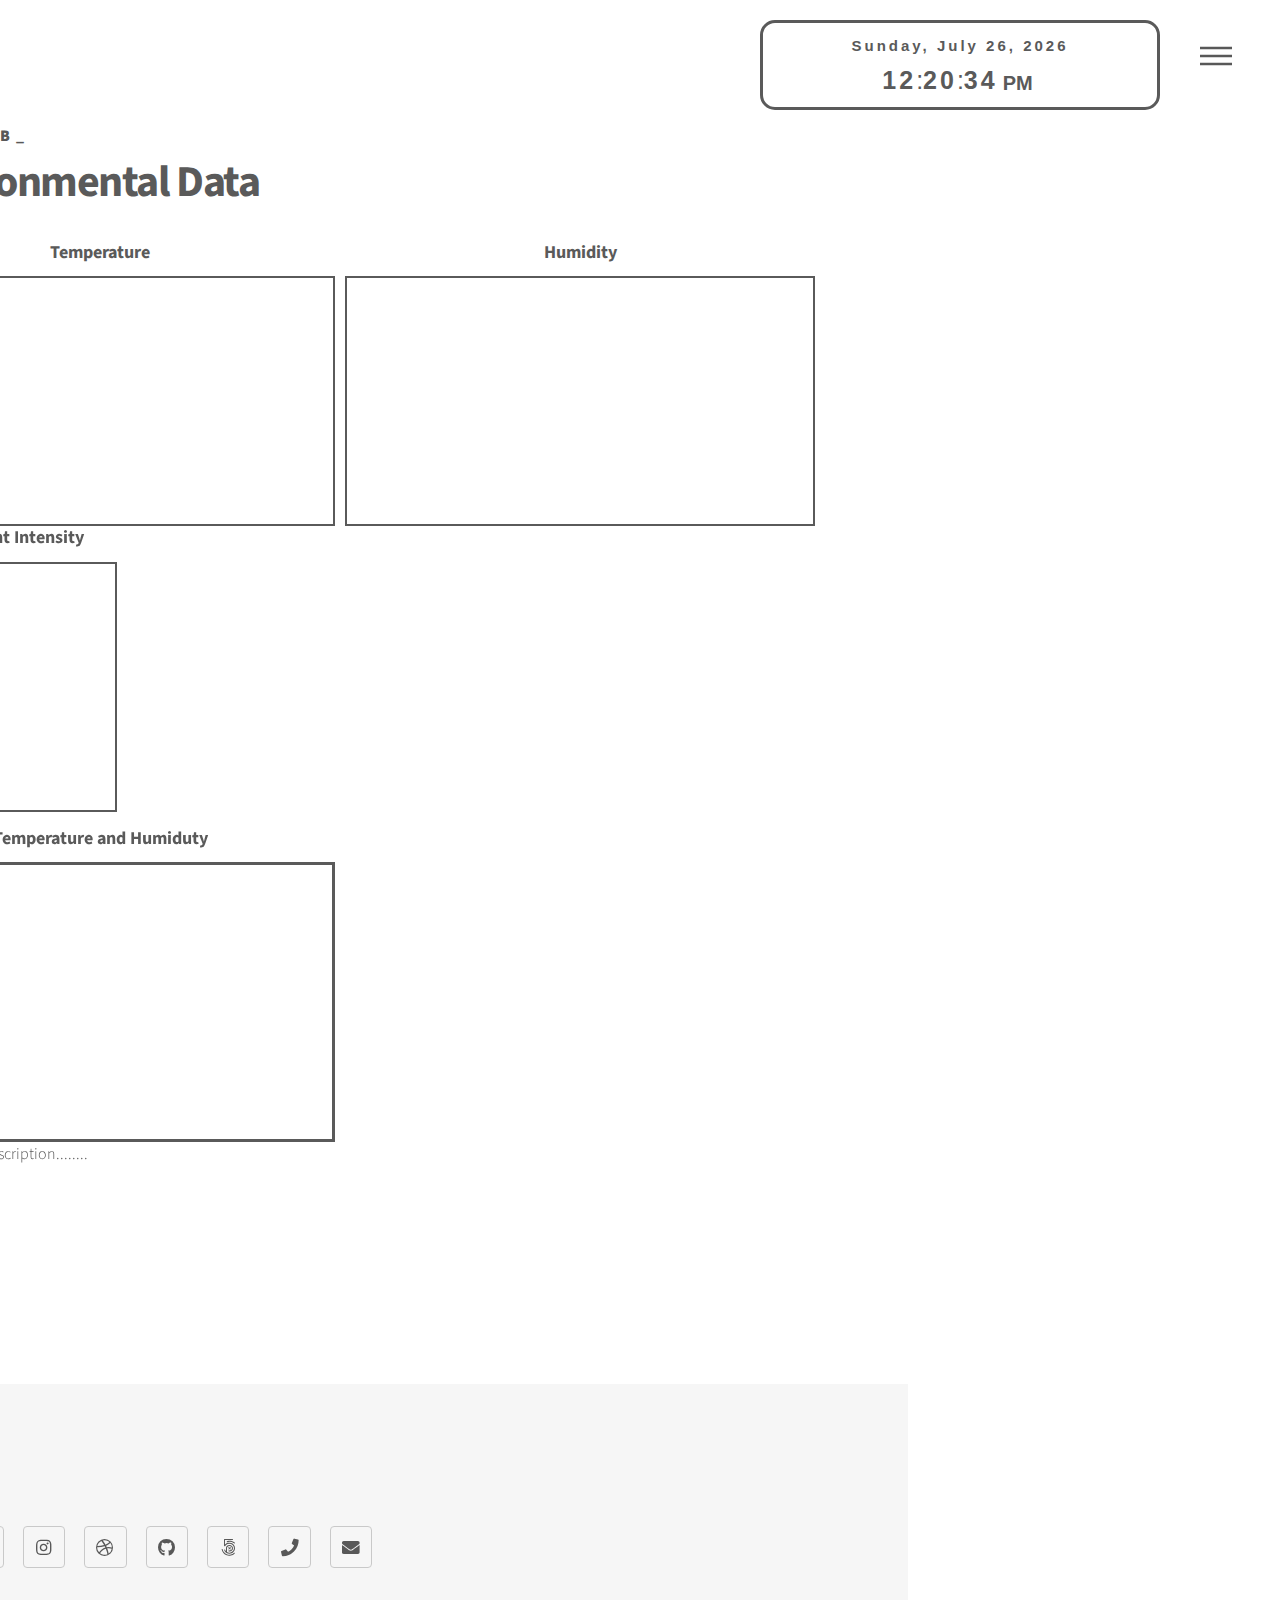
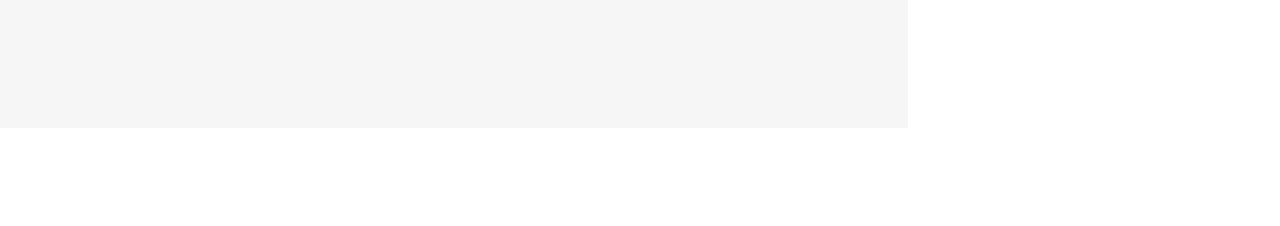
<file: environmental data.html>
<!DOCTYPE html>
<html lang="en">
  <head>
    <title>environmental data</title>
    <meta charset="utf-8" />
    <meta
      name="viewport"
      content="width=device-width, initial-scale=1, user-scalable=no"
    />
    <link rel="stylesheet" href="assets/css/main.css" />
    <noscript
      ><link rel="stylesheet" href="assets/css/noscript.css"
    /></noscript>
  </head>
  <div class="clock_and_logo">
    
    <div class="clock">
    <span class="timer">
      <!--digital clock start-->
      <div class="datetime">
        <div class="date">
          <span id="dayname">Day</span>,
          <span id="month">Month</span>
          <span id="daynum">00</span>,
          <span id="year">Year</span>
        </div>
        <div class="time">
          <span id="hour">00</span>: <span id="minutes">00</span>:
          <span id="seconds">00</span>
          <span id="period">AM</span>
        </div>
      </div>
      <!--digital clock end--></span
    >
  </div>

  <div class="my_logo">
    <header id="header">
      <div class="inner">
        <!-- Logo -->
        <a href="index.html" class="logo">
          <span class="symbol"><img src="images/yaka logo.png" alt="" /></span
          ><span class="title">Umeshmb_ </span>
        </a></div>
  
  <body class="is-preload" onload="initClock()">
    <!-- Wrapper -->
    <div id="wrapper">
      <!-- Header -->
      <header id="header">
        <div class="inner">
          
          <!-- Nav -->
          <nav>
            <ul>
              <li><a href="#menu">Menu</a></li>
            </ul>
          </nav>
        </div>
      </header>

      <!-- Menu -->
      <nav id="menu">
        <h2>Menu</h2>
        <ul>
          <li><a href="index.html">Home</a></li>
          <li><a href="environmental data.html">Environmental Data</a></li>
          <li><a href="environmental data.html">Soil Data </a></li>
          <li><a href="environmental data.html"> Rover</a></li>
         
        </ul>
      </nav>

      <!-- Main -->
      <div id="main">
        <div class="inner">
          <header>
            <span class="symbol">
              <script type="text/javascript">
                function updateClock() {
                  var now = new Date();
                  var dname = now.getDay(),
                    mo = now.getMonth(),
                    dnum = now.getDate(),
                    yr = now.getFullYear(),
                    hou = now.getHours(),
                    min = now.getMinutes(),
                    sec = now.getSeconds(),
                    pe = "AM";

                  if (hou >= 12) {
                    pe = "PM";
                  }
                  if (hou == 0) {
                    hou = 12;
                  }
                  if (hou > 12) {
                    hou = hou - 12;
                  }

                  Number.prototype.pad = function (digits) {
                    for (var n = this.toString(); n.length < digits; n = 0 + n);
                    return n;
                  };

                  var months = [
                    "January",
                    "February",
                    "March",
                    "April",
                    "May",
                    "June",
                    "July",
                    "Augest",
                    "September",
                    "October",
                    "November",
                    "December",
                  ];
                  var week = [
                    "Sunday",
                    "Monday",
                    "Tuesday",
                    "Wednesday",
                    "Thursday",
                    "Friday",
                    "Saturday",
                  ];
                  var ids = [
                    "dayname",
                    "month",
                    "daynum",
                    "year",
                    "hour",
                    "minutes",
                    "seconds",
                    "period",
                  ];
                  var values = [
                    week[dname],
                    months[mo],
                    dnum.pad(2),
                    yr,
                    hou.pad(2),
                    min.pad(2),
                    sec.pad(2),
                    pe,
                  ];
                  for (var i = 0; i < ids.length; i++)
                    document.getElementById(ids[i]).firstChild.nodeValue =
                      values[i];
                }

                function initClock() {
                  updateClock();
                  window.setInterval("updateClock()", 1);
                }
              </script>

      <!-- Main -->
      <div id="main">
        <div class="inner">
          <h1 class="en_h1">Environmental Data</h1>

          <section class="tiles_environment">
            <article class="style1">
              <p class="environment_data">Temperature</p>
              <iframe
                class="basic_data_plot"
                width="400"
                height="250"
                style="border: 2.5px solid rgb(90, 90, 90)"
                src="https://thingspeak.com/channels/2013680/charts/1?bgcolor=%23ffffff&color=%23d62020&dynamic=true&results=60&title=Ambient+temperature&type=column"
              ></iframe>
            </article>

            <article class="style2">
              <p class="environment_data">Humidity</p>
              <iframe
                class="basic_data_plot"
                width="400"
                height="250"
                style="border: 2.5px solid rgb(90, 90, 90)"
                src="https://thingspeak.com/channels/2013680/charts/2?bgcolor=%23ffffff&color=%23d62020&dynamic=true&results=100&title=Humdity&type=column"
              ></iframe>
            </article>
            <article class="style3">
              <p class="environment_data">Ambient Light Intensity</p>
              <iframe
                class="lux_num"
                width="210"
                height="250"
                style="border: 2.5px solid rgb(90, 90, 90)"
                src="https://thingspeak.com/channels/2013680/widgets/593881"
              ></iframe>
            </article>
          </section>
          <section class="tiles_environment">
            <article>
              <p class="environment_data" margin="1">
                Temperature and Humiduty
              </p>
              <iframe
                class="basic_data_plot1"
                width="500"
                height="280"
                style="border: 3px solid rgb(90, 90, 90)"
                src="https://thingspeak.com/apps/matlab_visualizations/494987"
              ></iframe>
            </article>
          </section>
          <p>....................Description........</p>
          <p>..........</p>
          <p>.......</p>
        </div>
      </div>

      <!-- Footer -->
      <footer id="footer">
        <div class="inner">
          
          <section>
            <h2>Follow</h2>
            <ul class="icons">
              <li>
                <a href="#" class="icon brands style2 fa-twitter"
                  ><span class="label">Twitter</span></a
                >
              </li>
              <li>
                <a href="#" class="icon brands style2 fa-facebook-f"
                  ><span class="label">Facebook</span></a
                >
              </li>
              <li>
                <a href="#" class="icon brands style2 fa-instagram"
                  ><span class="label">Instagram</span></a
                >
              </li>
              <li>
                <a href="#" class="icon brands style2 fa-dribbble"
                  ><span class="label">Dribbble</span></a
                >
              </li>
              <li>
                <a
                  href="https://github.com/umeshmb99"
                  class="icon brands style2 fa-github"
                  ><span class="label">GitHub</span></a
                >
              </li>
              <li>
                <a href="#" class="icon brands style2 fa-500px"
                  ><span class="label">500px</span></a
                >
              </li>
              <li>
                <a href="#" class="icon solid style2 fa-phone"
                  ><span class="label">Phone</span></a
                >
              </li>
              <li>
                <a href="#" class="icon solid style2 fa-envelope"
                  ><span class="label">Email</span></a
                >
              </li>
            </ul>
          </section>
          <ul class="copyright">
            <li>&copy; Umeshmb_</li>
            
          </ul>
        </div>
      </footer>
    </div>

    <!-- Scripts -->
    <script src="assets/js/jquery.min.js"></script>
    <script src="assets/js/browser.min.js"></script>
    <script src="assets/js/breakpoints.min.js"></script>
    <script src="assets/js/util.js"></script>
    <script src="assets/js/main.js"></script>
  </body>
</html>
</file>
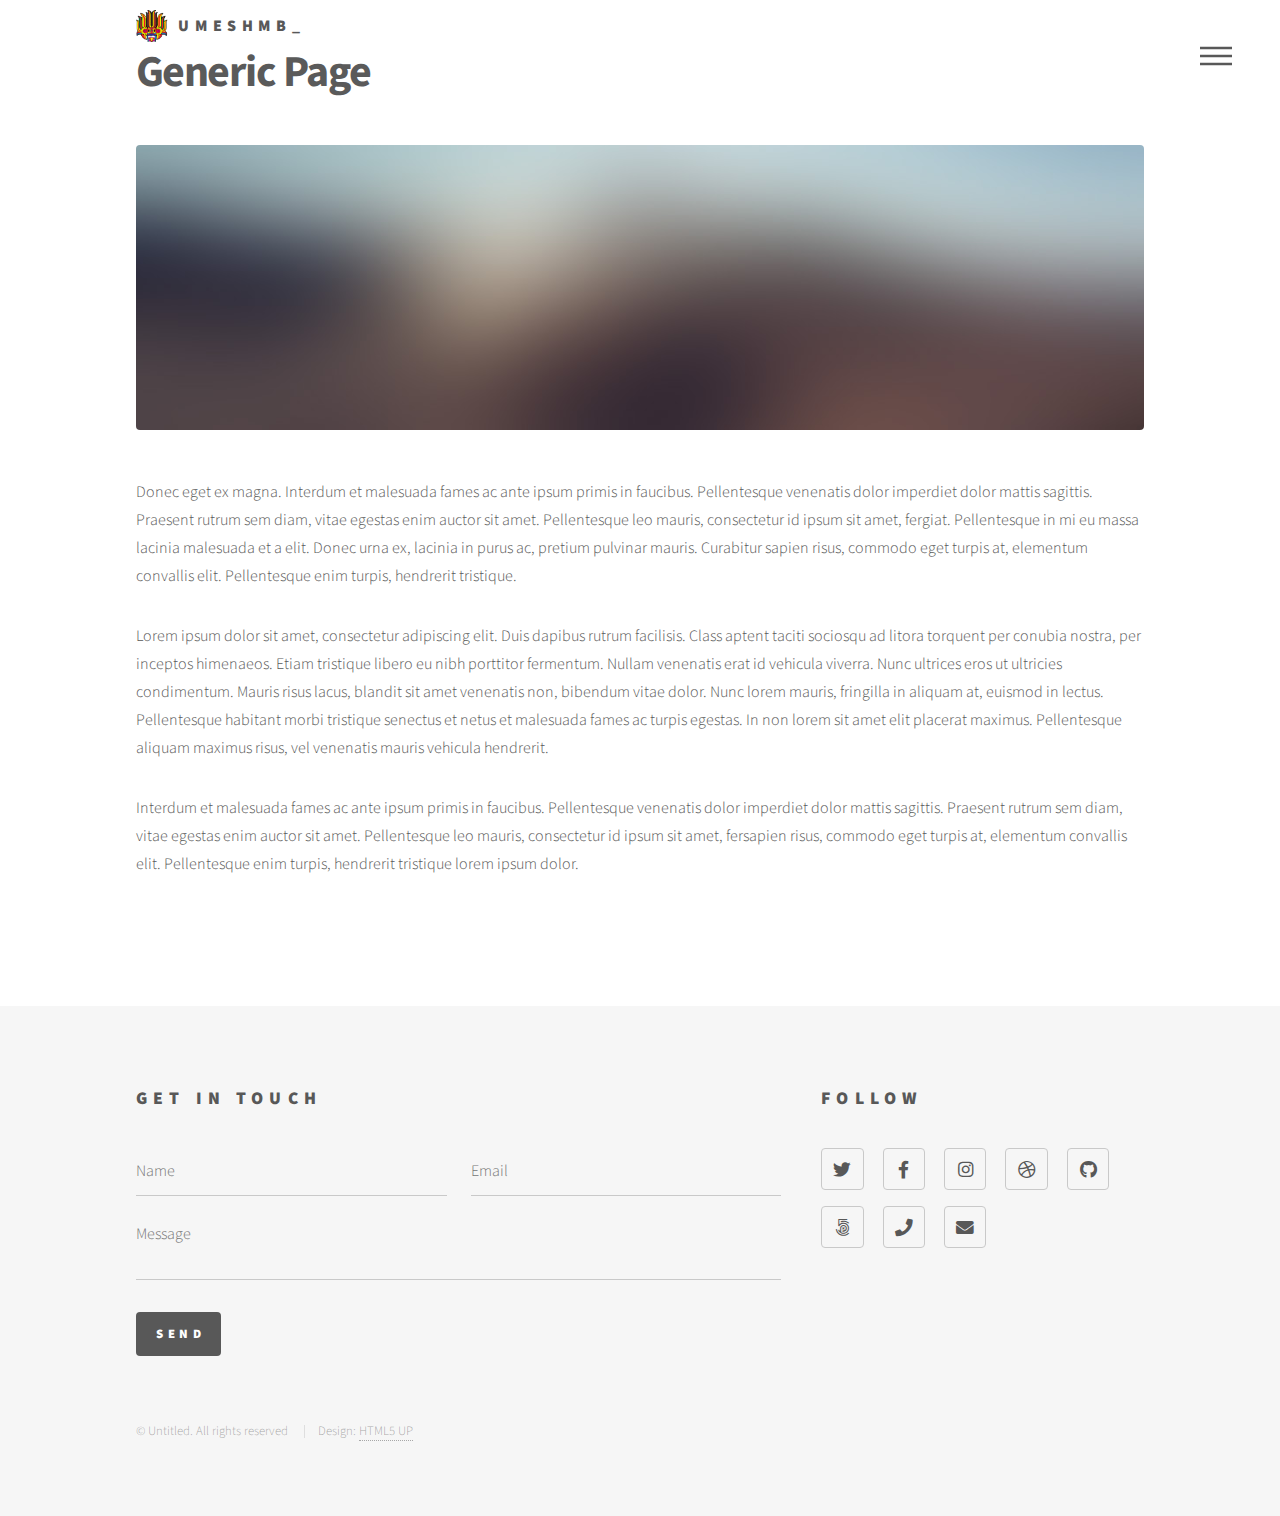
<file: generic copy.html>
<!DOCTYPE html>
<html>
  <head>
    <title></title>
    <meta charset="utf-8" />
    <meta
      name="viewport"
      content="width=device-width, initial-scale=1, user-scalable=no"
    />
    <link rel="stylesheet" href="assets/css/main.css" />
    <noscript
      ><link rel="stylesheet" href="assets/css/noscript.css"
    /></noscript>
  </head>
  <body class="is-preload">
    <!-- Wrapper -->
    <div id="wrapper">
      <!-- Header -->
      <header id="header">
        <div class="inner">
          <!-- Logo -->
          <a href="index.html" class="logo">
            <span class="symbol"><img src="images/yaka logo.png" alt="" /></span
            ><span class="title">Umeshmb_</span>
          </a>

          <!-- Nav -->
          <nav>
            <ul>
              <li><a href="#menu">Menu</a></li>
            </ul>
          </nav>
        </div>
      </header>

      <!-- Menu -->
      <nav id="menu">
        <h2>Menu</h2>
        <ul>
          <li><a href="index.html">Home</a></li>
          <li><a href="environmental data.html">Ipsum veroeros</a></li>
          <li><a href="environmental data.html">Tempus etiam</a></li>
          <li><a href="environmental data.html">Consequat dolor</a></li>
          <li><a href="elements.html">Elements</a></li>
        </ul>
      </nav>

      <!-- Main -->
      <div id="main">
        <div class="inner">
          <h1>Generic Page</h1>
          <span class="image main"><img src="images/pic13.jpg" alt="" /></span>
          <p>
            Donec eget ex magna. Interdum et malesuada fames ac ante ipsum
            primis in faucibus. Pellentesque venenatis dolor imperdiet dolor
            mattis sagittis. Praesent rutrum sem diam, vitae egestas enim auctor
            sit amet. Pellentesque leo mauris, consectetur id ipsum sit amet,
            fergiat. Pellentesque in mi eu massa lacinia malesuada et a elit.
            Donec urna ex, lacinia in purus ac, pretium pulvinar mauris.
            Curabitur sapien risus, commodo eget turpis at, elementum convallis
            elit. Pellentesque enim turpis, hendrerit tristique.
          </p>
          <p>
            Lorem ipsum dolor sit amet, consectetur adipiscing elit. Duis
            dapibus rutrum facilisis. Class aptent taciti sociosqu ad litora
            torquent per conubia nostra, per inceptos himenaeos. Etiam tristique
            libero eu nibh porttitor fermentum. Nullam venenatis erat id
            vehicula viverra. Nunc ultrices eros ut ultricies condimentum.
            Mauris risus lacus, blandit sit amet venenatis non, bibendum vitae
            dolor. Nunc lorem mauris, fringilla in aliquam at, euismod in
            lectus. Pellentesque habitant morbi tristique senectus et netus et
            malesuada fames ac turpis egestas. In non lorem sit amet elit
            placerat maximus. Pellentesque aliquam maximus risus, vel venenatis
            mauris vehicula hendrerit.
          </p>
          <p>
            Interdum et malesuada fames ac ante ipsum primis in faucibus.
            Pellentesque venenatis dolor imperdiet dolor mattis sagittis.
            Praesent rutrum sem diam, vitae egestas enim auctor sit amet.
            Pellentesque leo mauris, consectetur id ipsum sit amet, fersapien
            risus, commodo eget turpis at, elementum convallis elit.
            Pellentesque enim turpis, hendrerit tristique lorem ipsum dolor.
          </p>
        </div>
      </div>

      <!-- Footer -->
      <footer id="footer">
        <div class="inner">
          <section>
            <h2>Get in touch</h2>
            <form method="post" action="#">
              <div class="fields">
                <div class="field half">
                  <input type="text" name="name" id="name" placeholder="Name" />
                </div>
                <div class="field half">
                  <input
                    type="email"
                    name="email"
                    id="email"
                    placeholder="Email"
                  />
                </div>
                <div class="field">
                  <textarea
                    name="message"
                    id="message"
                    placeholder="Message"
                  ></textarea>
                </div>
              </div>
              <ul class="actions">
                <li><input type="submit" value="Send" class="primary" /></li>
              </ul>
            </form>
          </section>
          <section>
            <h2>Follow</h2>
            <ul class="icons">
              <li>
                <a href="#" class="icon brands style2 fa-twitter"
                  ><span class="label">Twitter</span></a
                >
              </li>
              <li>
                <a href="#" class="icon brands style2 fa-facebook-f"
                  ><span class="label">Facebook</span></a
                >
              </li>
              <li>
                <a href="#" class="icon brands style2 fa-instagram"
                  ><span class="label">Instagram</span></a
                >
              </li>
              <li>
                <a href="#" class="icon brands style2 fa-dribbble"
                  ><span class="label">Dribbble</span></a
                >
              </li>
              <li>
                <a href="#" class="icon brands style2 fa-github"
                  ><span class="label">GitHub</span></a
                >
              </li>
              <li>
                <a href="#" class="icon brands style2 fa-500px"
                  ><span class="label">500px</span></a
                >
              </li>
              <li>
                <a href="#" class="icon solid style2 fa-phone"
                  ><span class="label">Phone</span></a
                >
              </li>
              <li>
                <a href="#" class="icon solid style2 fa-envelope"
                  ><span class="label">Email</span></a
                >
              </li>
            </ul>
          </section>
          <ul class="copyright">
            <li>&copy; Untitled. All rights reserved</li>
            <li>Design: <a href="http://html5up.net">HTML5 UP</a></li>
          </ul>
        </div>
      </footer>
    </div>

    <!-- Scripts -->
    <script src="assets/js/jquery.min.js"></script>
    <script src="assets/js/browser.min.js"></script>
    <script src="assets/js/breakpoints.min.js"></script>
    <script src="assets/js/util.js"></script>
    <script src="assets/js/main.js"></script>
  </body>
</html>
</file>
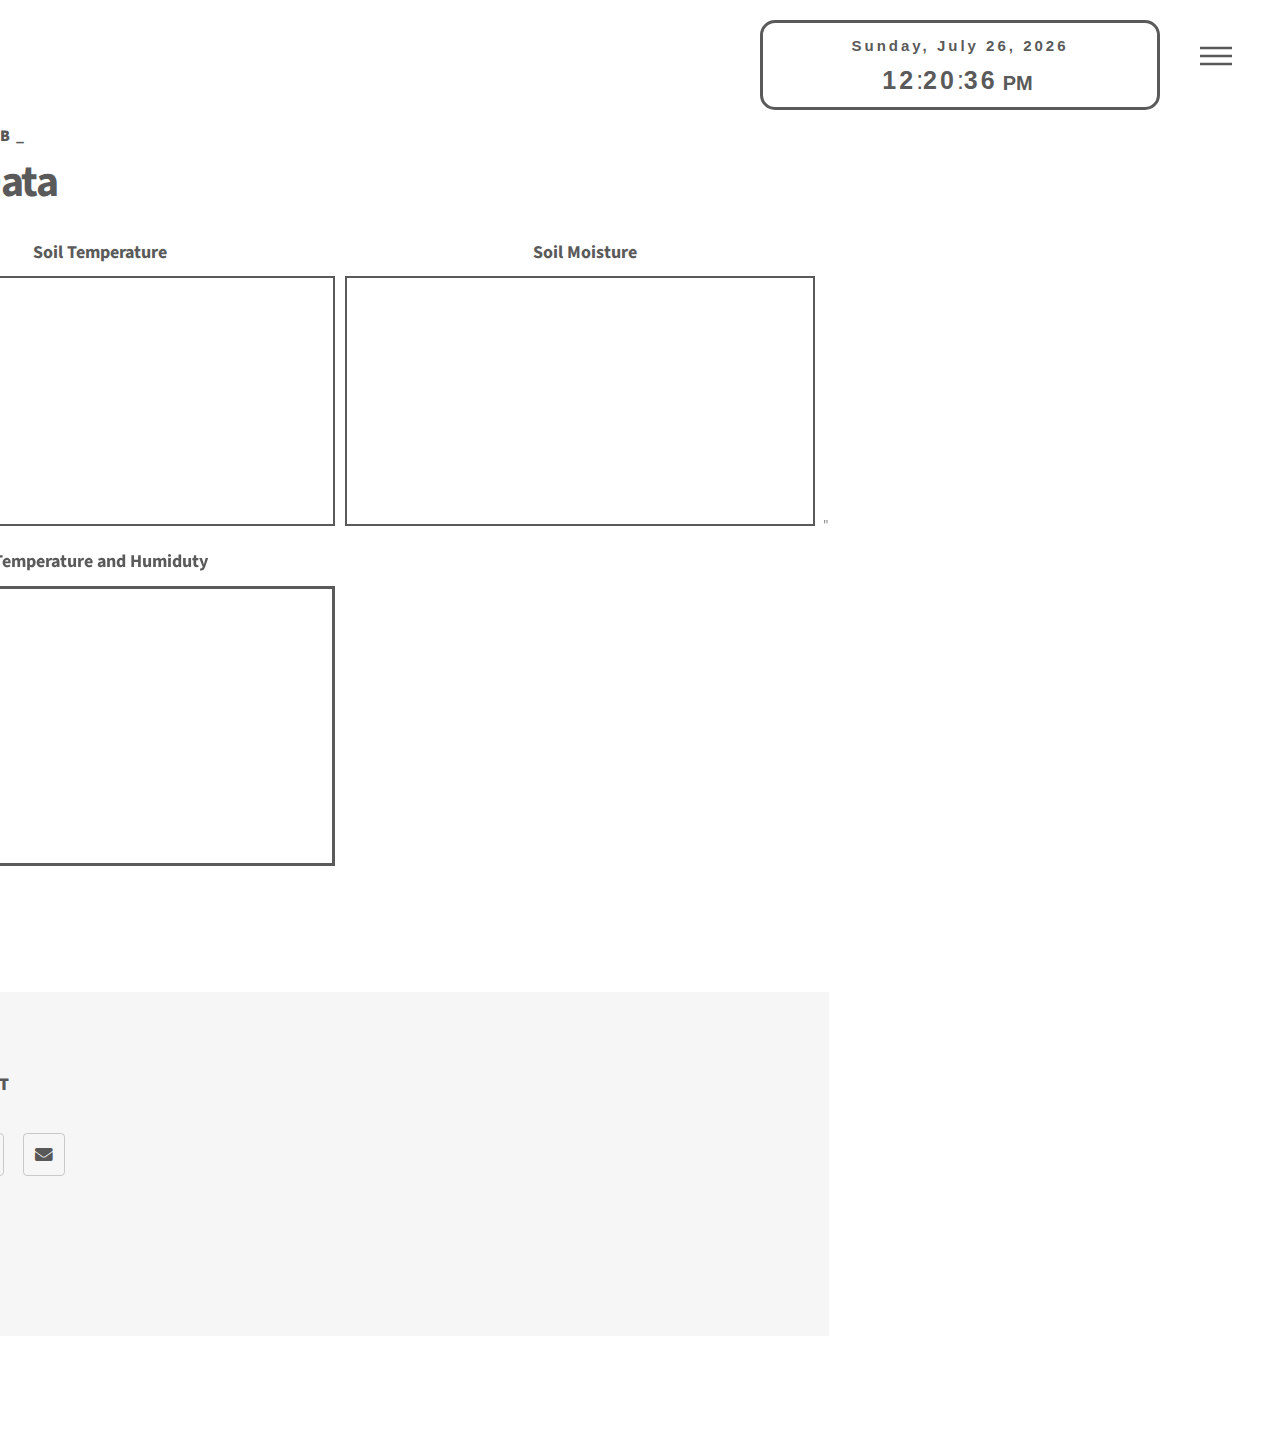
<file: soil data.html>
<!DOCTYPE html>
<html lang="en">
  <head>
    <title>Soil data</title>
    <meta charset="utf-8" />
    <meta
      name="viewport"
      content="width=device-width, initial-scale=1, user-scalable=no"
    />
    <link rel="stylesheet" href="assets/css/main.css" />
    <noscript
      ><link rel="stylesheet" href="assets/css/noscript.css"
    /></noscript>
  </head>
  <div class="clock_and_logo">
    
    <div class="clock">
    <span class="timer">
      <!--digital clock start-->
      <div class="datetime">
        <div class="date">
          <span id="dayname">Day</span>,
          <span id="month">Month</span>
          <span id="daynum">00</span>,
          <span id="year">Year</span>
        </div>
        <div class="time">
          <span id="hour">00</span>: <span id="minutes">00</span>:
          <span id="seconds">00</span>
          <span id="period">AM</span>
        </div>
      </div>
      <!--digital clock end--></span
    >
  </div>

  <div class="my_logo">
    <header id="header">
      <div class="inner">
        <!-- Logo -->
        <a href="index.html" class="logo">
          <span class="symbol"><img src="images/yaka logo.png" alt="" /></span
          ><span class="title">Umeshmb_ </span>
        </a></div>
  
  <body class="is-preload" onload="initClock()">
    <!-- Wrapper -->
    <div id="wrapper">
      <!-- Header -->
      <header id="header">
        <div class="inner">
          
          <!-- Nav -->
          <nav>
            <ul>
              <li><a href="#menu">Menu</a></li>
            </ul>
          </nav>
        </div>
      </header>

      <!-- Menu -->
      <nav id="menu">
        <h2>Menu</h2>
        <ul>
          <li><a href="index.html">Home</a></li>
          <li><a href="environmental data.html">Environmental Data</a></li>
          <li><a href="soil data.html">Soil Data </a></li>
          <li><a href="environmental data.html"> Rover</a></li>
         
        </ul>
      </nav>

      <!-- Main -->
      <div id="main">
        <div class="inner">
          <header>
            <span class="symbol">
              <script type="text/javascript">
                function updateClock() {
                  var now = new Date();
                  var dname = now.getDay(),
                    mo = now.getMonth(),
                    dnum = now.getDate(),
                    yr = now.getFullYear(),
                    hou = now.getHours(),
                    min = now.getMinutes(),
                    sec = now.getSeconds(),
                    pe = "AM";

                  if (hou >= 12) {
                    pe = "PM";
                  }
                  if (hou == 0) {
                    hou = 12;
                  }
                  if (hou > 12) {
                    hou = hou - 12;
                  }

                  Number.prototype.pad = function (digits) {
                    for (var n = this.toString(); n.length < digits; n = 0 + n);
                    return n;
                  };

                  var months = [
                    "January",
                    "February",
                    "March",
                    "April",
                    "May",
                    "June",
                    "July",
                    "Augest",
                    "September",
                    "October",
                    "November",
                    "December",
                  ];
                  var week = [
                    "Sunday",
                    "Monday",
                    "Tuesday",
                    "Wednesday",
                    "Thursday",
                    "Friday",
                    "Saturday",
                  ];
                  var ids = [
                    "dayname",
                    "month",
                    "daynum",
                    "year",
                    "hour",
                    "minutes",
                    "seconds",
                    "period",
                  ];
                  var values = [
                    week[dname],
                    months[mo],
                    dnum.pad(2),
                    yr,
                    hou.pad(2),
                    min.pad(2),
                    sec.pad(2),
                    pe,
                  ];
                  for (var i = 0; i < ids.length; i++)
                    document.getElementById(ids[i]).firstChild.nodeValue =
                      values[i];
                }

                function initClock() {
                  updateClock();
                  window.setInterval("updateClock()", 1);
                }
              </script>

      <!-- Main -->
      <div id="main">
        <div class="inner">
          <h1 class="en_h1">Soil Data</h1>

          <section class="tiles_environment">
            <article class="style1">
              <p class="environment_data"> Soil Temperature</p>
              <iframe
                class="basic_data_plot"
                width="400"
                height="250"
                style="border: 2.5px solid rgb(90, 90, 90)"
                src="https://thingspeak.com/channels/2013680/charts/7?bgcolor=%23ffffff&color=%23d62020&dynamic=true&results=60&type=line&update=15"
              ></iframe>
            </article>

            <article class="style2">
              <p class="environment_data">Soil Moisture</p>
              <iframe
                class="basic_data_plot"
                width="400"
                height="250"
                style="border: 2.5px solid rgb(90, 90, 90)"
                src="https://thingspeak.com/channels/2013680/charts/6?bgcolor=%23ffffff&color=%23d62020&dynamic=true&results=60&timescale=60&title=soil+humidity&type=line"></iframe>
                "
              
            </article>
          </section>
          <section class="tiles_environment">
            <article>
              <p class="environment_data" margin="1">
                Temperature and Humiduty
              </p>
              <iframe
                class="basic_data_plot1"
                width="500"
                height="280"
                style="border: 3px solid rgb(90, 90, 90)"
                src="https://thingspeak.com/apps/matlab_visualizations/494987"
              ></iframe>
            </article>
          </section>
          <p></p>
          <p></p>
          <p></p>
        </div>
      </div>

      <!-- Footer -->
      <footer id="footer">
        <div class="inner">
          
          <section>
            <h2>CONTACT</h2>
            <ul class="icons">
            
             
             
              
              <li>
                <a
                  href="https://github.com/umeshmb99"
                  class="icon brands style2 fa-github"
                  ><span class="label">GitHub</span></a
                >
              </li>
              
              <li>
                <a href="#" class="icon solid style2 fa-phone"
                  ><span class="label">Phone</span></a
                >
              </li>
              <li>
                <a href="#" class="icon solid style2 fa-envelope"
                  ><span class="label">Email</span></a
                >
              </li>
            </ul>
          </section>
          <ul class="copyright">
            <li>&copy; Umeshmb_</li>
            
          </ul>
        </div>
      </footer>
    </div>

    <!-- Scripts -->
    <script src="assets/js/jquery.min.js"></script>
    <script src="assets/js/browser.min.js"></script>
    <script src="assets/js/breakpoints.min.js"></script>
    <script src="assets/js/util.js"></script>
    <script src="assets/js/main.js"></script>
  </body>
</html>
</file>
<file: assets/css/noscript.css>
/*
	Phantom by HTML5 UP
	html5up.net | @ajlkn
	Free for personal and commercial use under the CCA 3.0 license (html5up.net/license)
*/

/* Tiles */

	body.is-preload .tiles article {
		-moz-transform: none;
		-webkit-transform: none;
		-ms-transform: none;
		transform: none;
		opacity: 1;
	}
</file>
<file: assets/css/main.css>
@import url(fontawesome-all.min.css);
@import url("https://fonts.googleapis.com/css?family=Source+Sans+Pro:300,700,900");


html, body, div, span, applet, object,
iframe, h1, h2, h3, h4, h5, h6, p, blockquote,
pre, a, abbr, acronym, address, big, cite,
code, del, dfn, em, img, ins, kbd, q, s, samp,
small, strike, strong, sub, sup, tt, var, b,
u, i, center, dl, dt, dd, ol, ul, li, fieldset,
form, label, legend, table, caption, tbody,
tfoot, thead, tr, th, td, article, aside,
canvas, details, embed, figure, figcaption,
footer, header, hgroup, menu, nav, output, ruby,
section, summary, time, mark, audio, video {
	margin: 0;
	padding: 0;
	border: 0;
	font-size: 100%;
	font: inherit;
	vertical-align: baseline;}

article, aside, details, figcaption, figure,
footer, header, hgroup, menu, nav, section {
	display: block;}

body {
	line-height: 1;
}
h1.env_h1{text-align: left}
div.top_h1{
margin-left: 100px;}
h1.main_h1{
	

margin-left: 8em;


}
div.clock_and_logo{
	float:right;
	margin-left: 20px;
}
div.my_logo{
	float: inline-start;	
	text-align: start;
}
div.clock{
	margin-top: 10px;
	margin-right: 120px;
}
section.timer{
	position: relative;
	float: left;

	
}
span.timer{
	float: right;
	margin-top: 10px;
	margin-left: 900px;
	margin-bottom: 0px;
}
iframe.lux_num{
	width: 252px;
	position: relative;
	float: right;
	margin: 5px;
}
iframe.basic_data_plot{
	width: 470px;
	height: 250px;
	-webkit-border-image: ;
	margin: 5px;
	border: #000000
}
iframe.basic_data_plot1{
	width: 470px;
	height: 280x;
	-webkit-border-image: ;
	margin: 5px;
	border: #000000
}
section.tiles_environment{
	display: -moz-flex;
		display: -webkit-flex;
		display: -ms-flex;
		display: flex;
		-moz-flex-wrap: wrap;
		-webkit-flex-wrap: wrap;
		-ms-flex-wrap: wrap;
		flex-wrap: wrap;

		postiion: relative;
		margin: 1.5em 0 0 -2.5em;
		
}

section.tiles_environment1{
	display: -moz-flex;
		display: -webkit-flex;
		display: -ms-flex;
		display: flex;
		-moz-flex-wrap: wrap;
		-webkit-flex-wrap: wrap;
		-ms-flex-wrap: wrap;
		flex-wrap: wrap;

		postiion: relative;
		margin: -2.5em 3px -2.25em -2.5em;}

p.environment_data{
	color: rgb(90, 90, 90);
	font-size: large;
	font-weight: bold;
	list-style: none;
	margin-bottom: 3px;
text-align: center;}
      /* Always set the map height explicitly to define the size of the div
       * element that contains the map. */
	   #map {
        height: 50%;
        width: 50%;
      }
      /* Optional: Makes the sample page fill the window. */
      html,
      body {
        height: 100%;
        margin: 0;
        padding: 0;
      }



	  *{
		margin: 0;
		padding: 0;
	  }
	  

	  
	  *{
    margin: 0;
    padding: 0;
  }
  

  .datetime{
    color: rgb(90, 90, 90);
    background-color: transparent;
    font-family: "Segoe UI", sans-serif;
    width: 400px;
	height: 90px;
    padding: 10px 10px;
    border: 3px solid rgb(90, 90, 90);
	border-radius: 15px;
    float:right;
    transition: 0.5s;
    transition-property: background;
  }
  
  .datetime:hover{
    background: rgba(143, 157, 141, 0);
    box-shadow: 0 0 0px rgb(35,43,43);
  }
  
  .date{
    font-size: 15px;
    font-weight: 600;
    text-align: center;
    letter-spacing: 3px;
  }
  
  .time{
    font-size: 25px;
    display: flex;
    justify-content: center;
    align-items: center;
  }
  
  .time span:not(:last-child){
    position: relative;
    margin: 0 0px;
    font-weight: 600;
    text-align: center;
    letter-spacing: 3px;
  }
  
  .time span:last-child{
    background-color: transparent;
    font-size: 20px;
    font-weight: 600;
    text-transform: uppercase;
    margin-top: 5px;
    padding: 0 5px;
    border-radius: 3px;
  }
        
			

blockquote, q {
	quotes: none;
}

	blockquote:before, blockquote:after, q:before, q:after {
		content: '';
		content: none;
	}

table {
	border-collapse: collapse;
	border-spacing: 0;
}

body {
	-webkit-text-size-adjust: none;
}

mark {
	background-color: transparent;
	color: inherit;
}

input::-moz-focus-inner {
	border: 0;
	padding: 0;
}

input, select, textarea {
	-moz-appearance: none;
	-webkit-appearance: none;
	-ms-appearance: none;
	appearance: none;
}

/* Basic */

	@-ms-viewport {
		width: device-width;
	}

	body {
		-ms-overflow-style: scrollbar;
	}

	@media screen and (max-width: 480px) {

		html, body {
			min-width: 320px;
		}

	}

	html {
		box-sizing: border-box;
	}

	*, *:before, *:after {
		box-sizing: inherit;
	}

	body {
		background: #ffffff;
	}

		body.is-preload *, body.is-preload *:before, body.is-preload *:after {
			-moz-animation: none !important;
			-webkit-animation: none !important;
			-ms-animation: none !important;
			animation: none !important;
			-moz-transition: none !important;
			-webkit-transition: none !important;
			-ms-transition: none !important;
			transition: none !important;
		}

/* Type */

	body, input, select, textarea {
		color: #585858;
		font-family: "Source Sans Pro", Helvetica, sans-serif;
		font-size: 16pt;
		font-weight: 300;
		line-height: 1.75;
	}

		@media screen and (max-width: 1680px) {

			body, input, select, textarea {
				font-size: 14pt;
			}

		}

		@media screen and (max-width: 1280px) {

			body, input, select, textarea {
				font-size: 12pt;
			}

		}

	a {
		-moz-transition: border-bottom-color 0.2s ease, color 0.2s ease;
		-webkit-transition: border-bottom-color 0.2s ease, color 0.2s ease;
		-ms-transition: border-bottom-color 0.2s ease, color 0.2s ease;
		transition: border-bottom-color 0.2s ease, color 0.2s ease;
		text-decoration: none;
		color: #585858;
		border-bottom: dotted 1px rgba(88, 88, 88, 0.5);
	}

		a:hover {
			border-bottom-color: transparent;
			color: #f2849e !important;
		}

	strong, b {
		font-weight: 900;
	}

	em, i {
		font-style: italic;
	}

	p {
		margin: 0 0 2em 0;
	}

	h1 {
		font-size: 2.75em;
		font-weight: 700;
		line-height: 1.3;
		margin: 0 0 1em 0;
		letter-spacing: -0.035em;
		color: rgb(90,90, 90);
	}

		h1 a {
			color: inherit;
		}

		@media screen and (max-width: 736px) {

			h1 {
				font-size: 2em;
				margin: 0 0 1em 0;
			}

		}

		@media screen and (max-width: 360px) {

			h1 {
				font-size: 1.75em;
			}

		}

	h2, h3, h4, h5, h6 {
		font-weight: 900;
		line-height: 1.5;
		margin: 0 0 2em 0;
		text-transform: uppercase;
		letter-spacing: 0.35em;
	}

		h2 a, h3 a, h4 a, h5 a, h6 a {
			color: inherit;
		}

	h2 {
		font-size: 1.1em;
	}

	h3 {
		font-size: 1em;
	}

	h4 {
		font-size: 0.8em;
	}

	h5 {
		font-size: 0.8em;
	}

	h6 {
		font-size: 0.8em;
	}

	@media screen and (max-width: 980px) {

		h1 br, h2 br, h3 br, h4 br, h5 br, h6 br {
			display: none;
		}

	}

	@media screen and (max-width: 736px) {

		h2 {
			font-size: 1em;
		}

		h3 {
			font-size: 0.8em;
		}

	}

	sub {
		font-size: 0.8em;
		position: relative;
		top: 0.5em;
	}

	sup {
		font-size: 0.8em;
		position: relative;
		top: -0.5em;
	}

	blockquote {
		border-left: solid 4px #c9c9c9;
		font-style: italic;
		margin: 0 0 2em 0;
		padding: 0.5em 0 0.5em 2em;
	}

	code {
		background: rgba(144, 144, 144, 0.075);
		border-radius: 4px;
		border: solid 1px #c9c9c9;
		font-family: "Courier New", monospace;
		font-size: 0.9em;
		margin: 0 0.25em;
		padding: 0.25em 0.65em;
	}

	pre {
		-webkit-overflow-scrolling: touch;
		font-family: "Courier New", monospace;
		font-size: 0.9em;
		margin: 0 0 2em 0;
	}

		pre code {
			display: block;
			line-height: 1.75;
			padding: 1em 1.5em;
			overflow-x: auto;
		}

	hr {
		border: 0;
		border-bottom: solid 1px #c9c9c9;
		margin: 2em 0;
	}

		hr.major {
			margin: 3em 0;
		}

	.align-left {
		text-align: left;
	}

	.align-center {
		text-align: center;
	}

	.align-right {
		text-align: right;
	}

/* Row */

	.row {
		display: flex;
		flex-wrap: wrap;
		box-sizing: border-box;
		align-items: stretch;
	}

		.row > * {
			box-sizing: border-box;
		}

		.row.gtr-uniform > * > :last-child {
			margin-bottom: 0;
		}

		.row.aln-left {
			justify-content: flex-start;
		}

		.row.aln-center {
			justify-content: center;
		}

		.row.aln-right {
			justify-content: flex-end;
		}

		.row.aln-top {
			align-items: flex-start;
		}

		.row.aln-middle {
			align-items: center;
		}

		.row.aln-bottom {
			align-items: flex-end;
		}

		.row > .imp {
			order: -1;
		}

		.row > .col-1 {
			width: 8.33333%;
		}

		.row > .off-1 {
			margin-left: 8.33333%;
		}

		.row > .col-2 {
			width: 16.66667%;
		}

		.row > .off-2 {
			margin-left: 16.66667%;
		}

		.row > .col-3 {
			width: 25%;
		}

		.row > .off-3 {
			margin-left: 25%;
		}

		.row > .col-4 {
			width: 33.33333%;
		}

		.row > .off-4 {
			margin-left: 33.33333%;
		}

		.row > .col-5 {
			width: 41.66667%;
		}

		.row > .off-5 {
			margin-left: 41.66667%;
		}

		.row > .col-6 {
			width: 50%;
		}

		.row > .off-6 {
			margin-left: 50%;
		}

		.row > .col-7 {
			width: 58.33333%;
		}

		.row > .off-7 {
			margin-left: 58.33333%;
		}

		.row > .col-8 {
			width: 66.66667%;
		}

		.row > .off-8 {
			margin-left: 66.66667%;
		}

		.row > .col-9 {
			width: 75%;
		}

		.row > .off-9 {
			margin-left: 75%;
		}

		.row > .col-10 {
			width: 83.33333%;
		}

		.row > .off-10 {
			margin-left: 83.33333%;
		}

		.row > .col-11 {
			width: 91.66667%;
		}

		.row > .off-11 {
			margin-left: 91.66667%;
		}

		.row > .col-12 {
			width: 100%;
		}

		.row > .off-12 {
			margin-left: 100%;
		}

		.row.gtr-0 {
			margin-top: 0;
			margin-left: 0em;
		}

			.row.gtr-0 > * {
				padding: 0 0 0 0em;
			}

			.row.gtr-0.gtr-uniform {
				margin-top: 0em;
			}

				.row.gtr-0.gtr-uniform > * {
					padding-top: 0em;
				}

		.row.gtr-25 {
			margin-top: 0;
			margin-left: -0.5em;
		}

			.row.gtr-25 > * {
				padding: 0 0 0 0.5em;
			}

			.row.gtr-25.gtr-uniform {
				margin-top: -0.5em;
			}

				.row.gtr-25.gtr-uniform > * {
					padding-top: 0.5em;
				}

		.row.gtr-50 {
			margin-top: 0;
			margin-left: -1em;
		}

			.row.gtr-50 > * {
				padding: 0 0 0 1em;
			}

			.row.gtr-50.gtr-uniform {
				margin-top: -1em;
			}

				.row.gtr-50.gtr-uniform > * {
					padding-top: 1em;
				}

		.row {
			margin-top: 0;
			margin-left: -2em;
		}

			.row > * {
				padding: 0 0 0 2em;
			}

			.row.gtr-uniform {
				margin-top: -2em;
			}

				.row.gtr-uniform > * {
					padding-top: 2em;
				}

		.row.gtr-150 {
			margin-top: 0;
			margin-left: -3em;
		}

			.row.gtr-150 > * {
				padding: 0 0 0 3em;
			}

			.row.gtr-150.gtr-uniform {
				margin-top: -3em;
			}

				.row.gtr-150.gtr-uniform > * {
					padding-top: 3em;
				}

		.row.gtr-200 {
			margin-top: 0;
			margin-left: -4em;
		}

			.row.gtr-200 > * {
				padding: 0 0 0 4em;
			}

			.row.gtr-200.gtr-uniform {
				margin-top: -4em;
			}

				.row.gtr-200.gtr-uniform > * {
					padding-top: 4em;
				}

		@media screen and (max-width: 1680px) {

			.row {
				display: flex;
				flex-wrap: wrap;
				box-sizing: border-box;
				align-items: stretch;
			}

				.row > * {
					box-sizing: border-box;
				}

				.row.gtr-uniform > * > :last-child {
					margin-bottom: 0;
				}

				.row.aln-left {
					justify-content: flex-start;
				}

				.row.aln-center {
					justify-content: center;
				}

				.row.aln-right {
					justify-content: flex-end;
				}

				.row.aln-top {
					align-items: flex-start;
				}

				.row.aln-middle {
					align-items: center;
				}

				.row.aln-bottom {
					align-items: flex-end;
				}

				.row > .imp-xlarge {
					order: -1;
				}

				.row > .col-1-xlarge {
					width: 8.33333%;
				}

				.row > .off-1-xlarge {
					margin-left: 8.33333%;
				}

				.row > .col-2-xlarge {
					width: 16.66667%;
				}

				.row > .off-2-xlarge {
					margin-left: 16.66667%;
				}

				.row > .col-3-xlarge {
					width: 25%;
				}

				.row > .off-3-xlarge {
					margin-left: 25%;
				}

				.row > .col-4-xlarge {
					width: 33.33333%;
				}

				.row > .off-4-xlarge {
					margin-left: 33.33333%;
				}

				.row > .col-5-xlarge {
					width: 41.66667%;
				}

				.row > .off-5-xlarge {
					margin-left: 41.66667%;
				}

				.row > .col-6-xlarge {
					width: 50%;
				}

				.row > .off-6-xlarge {
					margin-left: 50%;
				}

				.row > .col-7-xlarge {
					width: 58.33333%;
				}

				.row > .off-7-xlarge {
					margin-left: 58.33333%;
				}

				.row > .col-8-xlarge {
					width: 66.66667%;
				}

				.row > .off-8-xlarge {
					margin-left: 66.66667%;
				}

				.row > .col-9-xlarge {
					width: 75%;
				}

				.row > .off-9-xlarge {
					margin-left: 75%;
				}

				.row > .col-10-xlarge {
					width: 83.33333%;
				}

				.row > .off-10-xlarge {
					margin-left: 83.33333%;
				}

				.row > .col-11-xlarge {
					width: 91.66667%;
				}

				.row > .off-11-xlarge {
					margin-left: 91.66667%;
				}

				.row > .col-12-xlarge {
					width: 100%;
				}

				.row > .off-12-xlarge {
					margin-left: 100%;
				}

				.row.gtr-0 {
					margin-top: 0;
					margin-left: 0em;
				}

					.row.gtr-0 > * {
						padding: 0 0 0 0em;
					}

					.row.gtr-0.gtr-uniform {
						margin-top: 0em;
					}

						.row.gtr-0.gtr-uniform > * {
							padding-top: 0em;
						}

				.row.gtr-25 {
					margin-top: 0;
					margin-left: -0.5em;
				}

					.row.gtr-25 > * {
						padding: 0 0 0 0.5em;
					}

					.row.gtr-25.gtr-uniform {
						margin-top: -0.5em;
					}

						.row.gtr-25.gtr-uniform > * {
							padding-top: 0.5em;
						}

				.row.gtr-50 {
					margin-top: 0;
					margin-left: -1em;
				}

					.row.gtr-50 > * {
						padding: 0 0 0 1em;
					}

					.row.gtr-50.gtr-uniform {
						margin-top: -1em;
					}

						.row.gtr-50.gtr-uniform > * {
							padding-top: 1em;
						}

				.row {
					margin-top: 0;
					margin-left: -2em;
				}

					.row > * {
						padding: 0 0 0 2em;
					}

					.row.gtr-uniform {
						margin-top: -2em;
					}

						.row.gtr-uniform > * {
							padding-top: 2em;
						}

				.row.gtr-150 {
					margin-top: 0;
					margin-left: -3em;
				}

					.row.gtr-150 > * {
						padding: 0 0 0 3em;
					}

					.row.gtr-150.gtr-uniform {
						margin-top: -3em;
					}

						.row.gtr-150.gtr-uniform > * {
							padding-top: 3em;
						}

				.row.gtr-200 {
					margin-top: 0;
					margin-left: -4em;
				}

					.row.gtr-200 > * {
						padding: 0 0 0 4em;
					}

					.row.gtr-200.gtr-uniform {
						margin-top: -4em;
					}

						.row.gtr-200.gtr-uniform > * {
							padding-top: 4em;
						}

		}

		@media screen and (max-width: 1280px) {

			.row {
				display: flex;
				flex-wrap: wrap;
				box-sizing: border-box;
				align-items: stretch;
			}

				.row > * {
					box-sizing: border-box;
				}

				.row.gtr-uniform > * > :last-child {
					margin-bottom: 0;
				}

				.row.aln-left {
					justify-content: flex-start;
				}

				.row.aln-center {
					justify-content: center;
				}

				.row.aln-right {
					justify-content: flex-end;
				}

				.row.aln-top {
					align-items: flex-start;
				}

				.row.aln-middle {
					align-items: center;
				}

				.row.aln-bottom {
					align-items: flex-end;
				}

				.row > .imp-large {
					order: -1;
				}

				.row > .col-1-large {
					width: 8.33333%;
				}

				.row > .off-1-large {
					margin-left: 8.33333%;
				}

				.row > .col-2-large {
					width: 16.66667%;
				}

				.row > .off-2-large {
					margin-left: 16.66667%;
				}

				.row > .col-3-large {
					width: 25%;
				}

				.row > .off-3-large {
					margin-left: 25%;
				}

				.row > .col-4-large {
					width: 33.33333%;
				}

				.row > .off-4-large {
					margin-left: 33.33333%;
				}

				.row > .col-5-large {
					width: 41.66667%;
				}

				.row > .off-5-large {
					margin-left: 41.66667%;
				}

				.row > .col-6-large {
					width: 50%;
				}

				.row > .off-6-large {
					margin-left: 50%;
				}

				.row > .col-7-large {
					width: 58.33333%;
				}

				.row > .off-7-large {
					margin-left: 58.33333%;
				}

				.row > .col-8-large {
					width: 66.66667%;
				}

				.row > .off-8-large {
					margin-left: 66.66667%;
				}

				.row > .col-9-large {
					width: 75%;
				}

				.row > .off-9-large {
					margin-left: 75%;
				}

				.row > .col-10-large {
					width: 83.33333%;
				}

				.row > .off-10-large {
					margin-left: 83.33333%;
				}

				.row > .col-11-large {
					width: 91.66667%;
				}

				.row > .off-11-large {
					margin-left: 91.66667%;
				}

				.row > .col-12-large {
					width: 100%;
				}

				.row > .off-12-large {
					margin-left: 100%;
				}

				.row.gtr-0 {
					margin-top: 0;
					margin-left: 0em;
				}

					.row.gtr-0 > * {
						padding: 0 0 0 0em;
					}

					.row.gtr-0.gtr-uniform {
						margin-top: 0em;
					}

						.row.gtr-0.gtr-uniform > * {
							padding-top: 0em;
						}

				.row.gtr-25 {
					margin-top: 0;
					margin-left: -0.5em;
				}

					.row.gtr-25 > * {
						padding: 0 0 0 0.5em;
					}

					.row.gtr-25.gtr-uniform {
						margin-top: -0.5em;
					}

						.row.gtr-25.gtr-uniform > * {
							padding-top: 0.5em;
						}

				.row.gtr-50 {
					margin-top: 0;
					margin-left: -1em;
				}

					.row.gtr-50 > * {
						padding: 0 0 0 1em;
					}

					.row.gtr-50.gtr-uniform {
						margin-top: -1em;
					}

						.row.gtr-50.gtr-uniform > * {
							padding-top: 1em;
						}

				.row {
					margin-top: 0;
					margin-left: -2em;
				}

					.row > * {
						padding: 0 0 0 2em;
					}

					.row.gtr-uniform {
						margin-top: -2em;
					}

						.row.gtr-uniform > * {
							padding-top: 2em;
						}

				.row.gtr-150 {
					margin-top: 0;
					margin-left: -3em;
				}

					.row.gtr-150 > * {
						padding: 0 0 0 3em;
					}

					.row.gtr-150.gtr-uniform {
						margin-top: -3em;
					}

						.row.gtr-150.gtr-uniform > * {
							padding-top: 3em;
						}

				.row.gtr-200 {
					margin-top: 0;
					margin-left: -4em;
				}

					.row.gtr-200 > * {
						padding: 0 0 0 4em;
					}

					.row.gtr-200.gtr-uniform {
						margin-top: -4em;
					}

						.row.gtr-200.gtr-uniform > * {
							padding-top: 4em;
						}

		}

		@media screen and (max-width: 980px) {

			.row {
				display: flex;
				flex-wrap: wrap;
				box-sizing: border-box;
				align-items: stretch;
			}

				.row > * {
					box-sizing: border-box;
				}

				.row.gtr-uniform > * > :last-child {
					margin-bottom: 0;
				}

				.row.aln-left {
					justify-content: flex-start;
				}

				.row.aln-center {
					justify-content: center;
				}

				.row.aln-right {
					justify-content: flex-end;
				}

				.row.aln-top {
					align-items: flex-start;
				}

				.row.aln-middle {
					align-items: center;
				}

				.row.aln-bottom {
					align-items: flex-end;
				}

				.row > .imp-medium {
					order: -1;
				}

				.row > .col-1-medium {
					width: 8.33333%;
				}

				.row > .off-1-medium {
					margin-left: 8.33333%;
				}

				.row > .col-2-medium {
					width: 16.66667%;
				}

				.row > .off-2-medium {
					margin-left: 16.66667%;
				}

				.row > .col-3-medium {
					width: 25%;
				}

				.row > .off-3-medium {
					margin-left: 25%;
				}

				.row > .col-4-medium {
					width: 33.33333%;
				}

				.row > .off-4-medium {
					margin-left: 33.33333%;
				}

				.row > .col-5-medium {
					width: 41.66667%;
				}

				.row > .off-5-medium {
					margin-left: 41.66667%;
				}

				.row > .col-6-medium {
					width: 50%;
				}

				.row > .off-6-medium {
					margin-left: 50%;
				}

				.row > .col-7-medium {
					width: 58.33333%;
				}

				.row > .off-7-medium {
					margin-left: 58.33333%;
				}

				.row > .col-8-medium {
					width: 66.66667%;
				}

				.row > .off-8-medium {
					margin-left: 66.66667%;
				}

				.row > .col-9-medium {
					width: 75%;
				}

				.row > .off-9-medium {
					margin-left: 75%;
				}

				.row > .col-10-medium {
					width: 83.33333%;
				}

				.row > .off-10-medium {
					margin-left: 83.33333%;
				}

				.row > .col-11-medium {
					width: 91.66667%;
				}

				.row > .off-11-medium {
					margin-left: 91.66667%;
				}

				.row > .col-12-medium {
					width: 100%;
				}

				.row > .off-12-medium {
					margin-left: 100%;
				}

				.row.gtr-0 {
					margin-top: 0;
					margin-left: 0em;
				}

					.row.gtr-0 > * {
						padding: 0 0 0 0em;
					}

					.row.gtr-0.gtr-uniform {
						margin-top: 0em;
					}

						.row.gtr-0.gtr-uniform > * {
							padding-top: 0em;
						}

				.row.gtr-25 {
					margin-top: 0;
					margin-left: -0.375em;
				}

					.row.gtr-25 > * {
						padding: 0 0 0 0.375em;
					}

					.row.gtr-25.gtr-uniform {
						margin-top: -0.375em;
					}

						.row.gtr-25.gtr-uniform > * {
							padding-top: 0.375em;
						}

				.row.gtr-50 {
					margin-top: 0;
					margin-left: -0.75em;
				}

					.row.gtr-50 > * {
						padding: 0 0 0 0.75em;
					}

					.row.gtr-50.gtr-uniform {
						margin-top: -0.75em;
					}

						.row.gtr-50.gtr-uniform > * {
							padding-top: 0.75em;
						}

				.row {
					margin-top: 0;
					margin-left: -1.5em;
				}

					.row > * {
						padding: 0 0 0 1.5em;
					}

					.row.gtr-uniform {
						margin-top: -1.5em;
					}

						.row.gtr-uniform > * {
							padding-top: 1.5em;
						}

				.row.gtr-150 {
					margin-top: 0;
					margin-left: -2.25em;
				}

					.row.gtr-150 > * {
						padding: 0 0 0 2.25em;
					}

					.row.gtr-150.gtr-uniform {
						margin-top: -2.25em;
					}

						.row.gtr-150.gtr-uniform > * {
							padding-top: 2.25em;
						}

				.row.gtr-200 {
					margin-top: 0;
					margin-left: -3em;
				}

					.row.gtr-200 > * {
						padding: 0 0 0 3em;
					}

					.row.gtr-200.gtr-uniform {
						margin-top: -3em;
					}

						.row.gtr-200.gtr-uniform > * {
							padding-top: 3em;
						}

		}

		@media screen and (max-width: 736px) {

			.row {
				display: flex;
				flex-wrap: wrap;
				box-sizing: border-box;
				align-items: stretch;
			}

				.row > * {
					box-sizing: border-box;
				}

				.row.gtr-uniform > * > :last-child {
					margin-bottom: 0;
				}

				.row.aln-left {
					justify-content: flex-start;
				}

				.row.aln-center {
					justify-content: center;
				}

				.row.aln-right {
					justify-content: flex-end;
				}

				.row.aln-top {
					align-items: flex-start;
				}

				.row.aln-middle {
					align-items: center;
				}

				.row.aln-bottom {
					align-items: flex-end;
				}

				.row > .imp-small {
					order: -1;
				}

				.row > .col-1-small {
					width: 8.33333%;
				}

				.row > .off-1-small {
					margin-left: 8.33333%;
				}

				.row > .col-2-small {
					width: 16.66667%;
				}

				.row > .off-2-small {
					margin-left: 16.66667%;
				}

				.row > .col-3-small {
					width: 25%;
				}

				.row > .off-3-small {
					margin-left: 25%;
				}

				.row > .col-4-small {
					width: 33.33333%;
				}

				.row > .off-4-small {
					margin-left: 33.33333%;
				}

				.row > .col-5-small {
					width: 41.66667%;
				}

				.row > .off-5-small {
					margin-left: 41.66667%;
				}

				.row > .col-6-small {
					width: 50%;
				}

				.row > .off-6-small {
					margin-left: 50%;
				}

				.row > .col-7-small {
					width: 58.33333%;
				}

				.row > .off-7-small {
					margin-left: 58.33333%;
				}

				.row > .col-8-small {
					width: 66.66667%;
				}

				.row > .off-8-small {
					margin-left: 66.66667%;
				}

				.row > .col-9-small {
					width: 75%;
				}

				.row > .off-9-small {
					margin-left: 75%;
				}

				.row > .col-10-small {
					width: 83.33333%;
				}

				.row > .off-10-small {
					margin-left: 83.33333%;
				}

				.row > .col-11-small {
					width: 91.66667%;
				}

				.row > .off-11-small {
					margin-left: 91.66667%;
				}

				.row > .col-12-small {
					width: 100%;
				}

				.row > .off-12-small {
					margin-left: 100%;
				}

				.row.gtr-0 {
					margin-top: 0;
					margin-left: 0em;
				}

					.row.gtr-0 > * {
						padding: 0 0 0 0em;
					}

					.row.gtr-0.gtr-uniform {
						margin-top: 0em;
					}

						.row.gtr-0.gtr-uniform > * {
							padding-top: 0em;
						}

				.row.gtr-25 {
					margin-top: 0;
					margin-left: -0.25em;
				}

					.row.gtr-25 > * {
						padding: 0 0 0 0.25em;
					}

					.row.gtr-25.gtr-uniform {
						margin-top: -0.25em;
					}

						.row.gtr-25.gtr-uniform > * {
							padding-top: 0.25em;
						}

				.row.gtr-50 {
					margin-top: 0;
					margin-left: -0.5em;
				}

					.row.gtr-50 > * {
						padding: 0 0 0 0.5em;
					}

					.row.gtr-50.gtr-uniform {
						margin-top: -0.5em;
					}

						.row.gtr-50.gtr-uniform > * {
							padding-top: 0.5em;
						}

				.row {
					margin-top: 0;
					margin-left: -1em;
				}

					.row > * {
						padding: 0 0 0 1em;
					}

					.row.gtr-uniform {
						margin-top: -1em;
					}

						.row.gtr-uniform > * {
							padding-top: 1em;
						}

				.row.gtr-150 {
					margin-top: 0;
					margin-left: -1.5em;
				}

					.row.gtr-150 > * {
						padding: 0 0 0 1.5em;
					}

					.row.gtr-150.gtr-uniform {
						margin-top: -1.5em;
					}

						.row.gtr-150.gtr-uniform > * {
							padding-top: 1.5em;
						}

				.row.gtr-200 {
					margin-top: 0;
					margin-left: -2em;
				}

					.row.gtr-200 > * {
						padding: 0 0 0 2em;
					}

					.row.gtr-200.gtr-uniform {
						margin-top: -2em;
					}

						.row.gtr-200.gtr-uniform > * {
							padding-top: 2em;
						}

		}

		@media screen and (max-width: 480px) {

			.row {
				display: flex;
				flex-wrap: wrap;
				box-sizing: border-box;
				align-items: stretch;
			}

				.row > * {
					box-sizing: border-box;
				}

				.row.gtr-uniform > * > :last-child {
					margin-bottom: 0;
				}

				.row.aln-left {
					justify-content: flex-start;
				}

				.row.aln-center {
					justify-content: center;
				}

				.row.aln-right {
					justify-content: flex-end;
				}

				.row.aln-top {
					align-items: flex-start;
				}

				.row.aln-middle {
					align-items: center;
				}

				.row.aln-bottom {
					align-items: flex-end;
				}

				.row > .imp-xsmall {
					order: -1;
				}

				.row > .col-1-xsmall {
					width: 8.33333%;
				}

				.row > .off-1-xsmall {
					margin-left: 8.33333%;
				}

				.row > .col-2-xsmall {
					width: 16.66667%;
				}

				.row > .off-2-xsmall {
					margin-left: 16.66667%;
				}

				.row > .col-3-xsmall {
					width: 25%;
				}

				.row > .off-3-xsmall {
					margin-left: 25%;
				}

				.row > .col-4-xsmall {
					width: 33.33333%;
				}

				.row > .off-4-xsmall {
					margin-left: 33.33333%;
				}

				.row > .col-5-xsmall {
					width: 41.66667%;
				}

				.row > .off-5-xsmall {
					margin-left: 41.66667%;
				}

				.row > .col-6-xsmall {
					width: 50%;
				}

				.row > .off-6-xsmall {
					margin-left: 50%;
				}

				.row > .col-7-xsmall {
					width: 58.33333%;
				}

				.row > .off-7-xsmall {
					margin-left: 58.33333%;
				}

				.row > .col-8-xsmall {
					width: 66.66667%;
				}

				.row > .off-8-xsmall {
					margin-left: 66.66667%;
				}

				.row > .col-9-xsmall {
					width: 75%;
				}

				.row > .off-9-xsmall {
					margin-left: 75%;
				}

				.row > .col-10-xsmall {
					width: 83.33333%;
				}

				.row > .off-10-xsmall {
					margin-left: 83.33333%;
				}

				.row > .col-11-xsmall {
					width: 91.66667%;
				}

				.row > .off-11-xsmall {
					margin-left: 91.66667%;
				}

				.row > .col-12-xsmall {
					width: 100%;
				}

				.row > .off-12-xsmall {
					margin-left: 100%;
				}

				.row.gtr-0 {
					margin-top: 0;
					margin-left: 0em;
				}

					.row.gtr-0 > * {
						padding: 0 0 0 0em;
					}

					.row.gtr-0.gtr-uniform {
						margin-top: 0em;
					}

						.row.gtr-0.gtr-uniform > * {
							padding-top: 0em;
						}

				.row.gtr-25 {
					margin-top: 0;
					margin-left: -0.25em;
				}

					.row.gtr-25 > * {
						padding: 0 0 0 0.25em;
					}

					.row.gtr-25.gtr-uniform {
						margin-top: -0.25em;
					}

						.row.gtr-25.gtr-uniform > * {
							padding-top: 0.25em;
						}

				.row.gtr-50 {
					margin-top: 0;
					margin-left: -0.5em;
				}

					.row.gtr-50 > * {
						padding: 0 0 0 0.5em;
					}

					.row.gtr-50.gtr-uniform {
						margin-top: -0.5em;
					}

						.row.gtr-50.gtr-uniform > * {
							padding-top: 0.5em;
						}

				.row {
					margin-top: 0;
					margin-left: -1em;
				}

					.row > * {
						padding: 0 0 0 1em;
					}

					.row.gtr-uniform {
						margin-top: -1em;
					}

						.row.gtr-uniform > * {
							padding-top: 1em;
						}

				.row.gtr-150 {
					margin-top: 0;
					margin-left: -1.5em;
				}

					.row.gtr-150 > * {
						padding: 0 0 0 1.5em;
					}

					.row.gtr-150.gtr-uniform {
						margin-top: -1.5em;
					}

						.row.gtr-150.gtr-uniform > * {
							padding-top: 1.5em;
						}

				.row.gtr-200 {
					margin-top: 0;
					margin-left: -2em;
				}

					.row.gtr-200 > * {
						padding: 0 0 0 2em;
					}

					.row.gtr-200.gtr-uniform {
						margin-top: -2em;
					}

						.row.gtr-200.gtr-uniform > * {
							padding-top: 2em;
						}

		}

/* Section/Article */
section.map_box{
	width: 1215px;
}

	section.special, article.special {
		text-align: center;
	}

	header p {
		margin-top: -1em;
	}

	@media screen and (max-width: 736px) {

		header p {
			margin-top: 0;
		}

	}

/* Icon */

	.icon {
		text-decoration: none;
		border-bottom: none;
		position: relative;
	}

		.icon:before {
			-moz-osx-font-smoothing: grayscale;
			-webkit-font-smoothing: antialiased;
			display: inline-block;
			font-style: normal;
			font-variant: normal;
			text-rendering: auto;
			line-height: 1;
			text-transform: none !important;
			font-family: 'Font Awesome 5 Free';
			font-weight: 400;
		}

		.icon > .label {
			display: none;
		}

		.icon:before {
			line-height: inherit;
		}

		.icon.solid:before {
			font-weight: 900;
		}

		.icon.brands:before {
			font-family: 'Font Awesome 5 Brands';
		}

		.icon.style2 {
			-moz-transition: background-color 0.2s ease-in-out, color 0.2s ease-in-out, border-color 0.2s ease-in-out;
			-webkit-transition: background-color 0.2s ease-in-out, color 0.2s ease-in-out, border-color 0.2s ease-in-out;
			-ms-transition: background-color 0.2s ease-in-out, color 0.2s ease-in-out, border-color 0.2s ease-in-out;
			transition: background-color 0.2s ease-in-out, color 0.2s ease-in-out, border-color 0.2s ease-in-out;
			background-color: transparent;
			border: solid 1px #c9c9c9;
			border-radius: 4px;
			width: 2.65em;
			height: 2.65em;
			display: inline-block;
			text-align: center;
			line-height: 2.65em;
			color: inherit;
		}

			.icon.style2:before {
				font-size: 1.1em;
			}

			.icon.style2:hover {
				color: #f2849e;
				border-color: #f2849e;
			}

			.icon.style2:active {
				background-color: rgba(242, 132, 158, 0.1);
			}

/* List */

	ol {
		list-style: decimal;
		margin: 0 0 2em 0;
		padding-left: 1.25em;
	}

		ol li {
			padding-left: 0.25em;
		}

	ul {
		list-style: disc;
		margin: 0 0 2em 0;
		padding-left: 1em;
	}

		ul li {
			padding-left: 0.5em;
		}

		ul.alt {
			list-style: none;
			padding-left: 0;
		}

			ul.alt li {
				border-top: solid 1px #c9c9c9;
				padding: 0.5em 0;
			}

				ul.alt li:first-child {
					border-top: 0;
					padding-top: 0;
				}

	dl {
		margin: 0 0 2em 0;
	}

		dl dt {
			display: block;
			font-weight: 900;
			margin: 0 0 1em 0;
		}

		dl dd {
			margin-left: 2em;
		}

/* Actions */

	ul.actions {
		display: -moz-flex;
		display: -webkit-flex;
		display: -ms-flex;
		display: flex;
		cursor: default;
		list-style: none;
		margin-left: -1em;
		padding-left: 0;
	}

		ul.actions li {
			padding: 0 0 0 1em;
			vertical-align: middle;
		}

		ul.actions.special {
			-moz-justify-content: center;
			-webkit-justify-content: center;
			-ms-justify-content: center;
			justify-content: center;
			width: 100%;
			margin-left: 0;
		}

			ul.actions.special li:first-child {
				padding-left: 0;
			}

		ul.actions.stacked {
			-moz-flex-direction: column;
			-webkit-flex-direction: column;
			-ms-flex-direction: column;
			flex-direction: column;
			margin-left: 0;
		}

			ul.actions.stacked li {
				padding: 1.3em 0 0 0;
			}

				ul.actions.stacked li:first-child {
					padding-top: 0;
				}

		ul.actions.fit {
			width: calc(100% + 1em);
		}

			ul.actions.fit li {
				-moz-flex-grow: 1;
				-webkit-flex-grow: 1;
				-ms-flex-grow: 1;
				flex-grow: 1;
				-moz-flex-shrink: 1;
				-webkit-flex-shrink: 1;
				-ms-flex-shrink: 1;
				flex-shrink: 1;
				width: 100%;
			}

				ul.actions.fit li > * {
					width: 100%;
				}

			ul.actions.fit.stacked {
				width: 100%;
			}

		@media screen and (max-width: 480px) {

			ul.actions:not(.fixed) {
				-moz-flex-direction: column;
				-webkit-flex-direction: column;
				-ms-flex-direction: column;
				flex-direction: column;
				margin-left: 0;
				width: 100% !important;
			}

				ul.actions:not(.fixed) li {
					-moz-flex-grow: 1;
					-webkit-flex-grow: 1;
					-ms-flex-grow: 1;
					flex-grow: 1;
					-moz-flex-shrink: 1;
					-webkit-flex-shrink: 1;
					-ms-flex-shrink: 1;
					flex-shrink: 1;
					padding: 1em 0 0 0;
					text-align: center;
					width: 100%;
				}

					ul.actions:not(.fixed) li > * {
						width: 100%;
					}

					ul.actions:not(.fixed) li:first-child {
						padding-top: 0;
					}

					ul.actions:not(.fixed) li input[type="submit"],
					ul.actions:not(.fixed) li input[type="reset"],
					ul.actions:not(.fixed) li input[type="button"],
					ul.actions:not(.fixed) li button,
					ul.actions:not(.fixed) li .button {
						width: 100%;
					}

						ul.actions:not(.fixed) li input[type="submit"].icon:before,
						ul.actions:not(.fixed) li input[type="reset"].icon:before,
						ul.actions:not(.fixed) li input[type="button"].icon:before,
						ul.actions:not(.fixed) li button.icon:before,
						ul.actions:not(.fixed) li .button.icon:before {
							margin-left: -0.5rem;
						}

		}

/* Icons */

	ul.icons {
		cursor: default;
		list-style: none;
		padding-left: 0;
		margin: -1em 0 2em -1em;
	}

		ul.icons li {
			display: inline-block;
			padding: 1em 0 0 1em;
		}

/* Form */

	form {
		margin: 0 0 2em 0;
		overflow-x: hidden;
	}

		form > :last-child {
			margin-bottom: 0;
		}

		form > .fields {
			display: -moz-flex;
			display: -webkit-flex;
			display: -ms-flex;
			display: flex;
			-moz-flex-wrap: wrap;
			-webkit-flex-wrap: wrap;
			-ms-flex-wrap: wrap;
			flex-wrap: wrap;
			width: calc(100% + 3em);
			margin: -1.5em 0 2em -1.5em;
		}

			form > .fields > .field {
				-moz-flex-grow: 0;
				-webkit-flex-grow: 0;
				-ms-flex-grow: 0;
				flex-grow: 0;
				-moz-flex-shrink: 0;
				-webkit-flex-shrink: 0;
				-ms-flex-shrink: 0;
				flex-shrink: 0;
				padding: 1.5em 0 0 1.5em;
				width: calc(100% - 1.5em);
			}

				form > .fields > .field.half {
					width: calc(50% - 0.75em);
				}

				form > .fields > .field.third {
					width: calc(100%/3 - 0.5em);
				}

				form > .fields > .field.quarter {
					width: calc(25% - 0.375em);
				}

		@media screen and (max-width: 480px) {

			form > .fields {
				width: calc(100% + 3em);
				margin: -1.5em 0 2em -1.5em;
			}

				form > .fields > .field {
					padding: 1.5em 0 0 1.5em;
					width: calc(100% - 1.5em);
				}

					form > .fields > .field.half {
						width: calc(100% - 1.5em);
					}

					form > .fields > .field.third {
						width: calc(100% - 1.5em);
					}

					form > .fields > .field.quarter {
						width: calc(100% - 1.5em);
					}

		}

	label {
		display: block;
		font-size: 0.9em;
		font-weight: 900;
		margin: 0 0 1em 0;
	}

	input[type="text"],
	input[type="password"],
	input[type="email"],
	input[type="tel"],
	select,
	textarea {
		-moz-appearance: none;
		-webkit-appearance: none;
		-ms-appearance: none;
		appearance: none;
		background-color: transparent;
		border: none;
		border-radius: 0;
		border-bottom: solid 1px #c9c9c9;
		color: inherit;
		display: block;
		outline: 0;
		padding: 0;
		text-decoration: none;
		width: 100%;
	}

		input[type="text"]:invalid,
		input[type="password"]:invalid,
		input[type="email"]:invalid,
		input[type="tel"]:invalid,
		select:invalid,
		textarea:invalid {
			box-shadow: none;
		}

		input[type="text"]:focus,
		input[type="password"]:focus,
		input[type="email"]:focus,
		input[type="tel"]:focus,
		select:focus,
		textarea:focus {
			border-bottom-color: #f2849e;
			box-shadow: inset 0 -1px 0 0 #f2849e;
		}

	select {
		background-image: url("data:image/svg+xml;charset=utf8,%3Csvg xmlns='http://www.w3.org/2000/svg' width='40' height='40' preserveAspectRatio='none' viewBox='0 0 40 40'%3E%3Cpath d='M9.4,12.3l10.4,10.4l10.4-10.4c0.2-0.2,0.5-0.4,0.9-0.4c0.3,0,0.6,0.1,0.9,0.4l3.3,3.3c0.2,0.2,0.4,0.5,0.4,0.9 c0,0.4-0.1,0.6-0.4,0.9L20.7,31.9c-0.2,0.2-0.5,0.4-0.9,0.4c-0.3,0-0.6-0.1-0.9-0.4L4.3,17.3c-0.2-0.2-0.4-0.5-0.4-0.9 c0-0.4,0.1-0.6,0.4-0.9l3.3-3.3c0.2-0.2,0.5-0.4,0.9-0.4S9.1,12.1,9.4,12.3z' fill='%23c9c9c9' /%3E%3C/svg%3E");
		background-size: 1.25rem;
		background-repeat: no-repeat;
		background-position: calc(100% - 1rem) center;
		height: 3em;
		padding-right: 3em;
		text-overflow: ellipsis;
	}

		select option {
			background: #ffffff;
		}

		select:focus::-ms-value {
			background-color: transparent;
		}

		select::-ms-expand {
			display: none;
		}

	input[type="text"],
	input[type="password"],
	input[type="email"],
	select {
		height: 3em;
	}

	textarea {
		padding: 0;
		min-height: 3.75em;
	}

	input[type="checkbox"],
	input[type="radio"] {
		-moz-appearance: none;
		-webkit-appearance: none;
		-ms-appearance: none;
		appearance: none;
		display: block;
		float: left;
		margin-right: -2em;
		opacity: 0;
		width: 1em;
		z-index: -1;
	}

		input[type="checkbox"] + label,
		input[type="radio"] + label {
			text-decoration: none;
			color: #585858;
			cursor: pointer;
			display: inline-block;
			font-size: 1em;
			font-weight: 300;
			padding-left: 2.55em;
			padding-right: 0.75em;
			position: relative;
		}

			input[type="checkbox"] + label:before,
			input[type="radio"] + label:before {
				-moz-osx-font-smoothing: grayscale;
				-webkit-font-smoothing: antialiased;
				display: inline-block;
				font-style: normal;
				font-variant: normal;
				text-rendering: auto;
				line-height: 1;
				text-transform: none !important;
				font-family: 'Font Awesome 5 Free';
				font-weight: 900;
			}

			input[type="checkbox"] + label:before,
			input[type="radio"] + label:before {
				border-radius: 4px;
				border: solid 1px #c9c9c9;
				content: '';
				display: inline-block;
				font-size: 0.8em;
				height: 2.25em;
				left: 0;
				line-height: 2.25em;
				position: absolute;
				text-align: center;
				top: 0;
				width: 2.25em;
			}

		input[type="checkbox"]:checked + label:before,
		input[type="radio"]:checked + label:before {
			background: #585858;
			border-color: #585858;
			color: #ffffff;
			content: '\f00c';
		}

		input[type="checkbox"]:focus + label:before,
		input[type="radio"]:focus + label:before {
			border-color: #f2849e;
			box-shadow: 0 0 0 1px #f2849e;
		}

	input[type="checkbox"] + label:before {
		border-radius: 4px;
	}

	input[type="radio"] + label:before {
		border-radius: 100%;
	}

/* Box */

	.box {
		border-radius: 4px;
		border: solid 1px #c9c9c9;
		margin-bottom: 2em;
		padding: 1.5em;
	}

		.box > :last-child,
		.box > :last-child > :last-child,
		.box > :last-child > :last-child > :last-child {
			margin-bottom: 0;
		}

		.box.alt {
			border: 0;
			border-radius: 0;
			padding: 0;
		}

/* Image */

	.image {
		border-radius: 4px;
		border: 0;
		display: inline-block;
		position: relative;
	}

		.image img {
			border-radius: 4px;
			display: block;
		}

		.image.left, .image.right {
			max-width: 40%;
		}

			.image.left img, .image.right img {
				width: 100%;
			}

		.image.left {
			float: left;
			padding: 0 1.5em 1em 0;
			top: 0.25em;
		}

		.image.right {
			float: right;
			padding: 0 0 1em 1.5em;
			top: 0.25em;
		}

		.image.fit {
			display: block;
			margin: 0 0 2em 0;
			width: 100%;
		}

			.image.fit img {
				width: 100%;
			}

		.image.main {
			display: block;
			margin: 0 0 3em 0;
			width: 100%;
		}

			.image.main img {
				width: 100%;
			}

			@media screen and (max-width: 736px) {

				.image.main {
					margin: 0 0 2em 0;
				}

			}

/* Table */

	.table-wrapper {
		-webkit-overflow-scrolling: touch;
		overflow-x: auto;
	}

	table {
		margin: 0 0 2em 0;
		width: 100%;
	}

		table tbody tr {
			border: solid 1px #c9c9c9;
			border-left: 0;
			border-right: 0;
		}

			table tbody tr:nth-child(2n + 1) {
				background-color: rgba(144, 144, 144, 0.075);
			}

		table td {
			padding: 0.75em 0.75em;
		}

		table th {
			font-size: 0.9em;
			font-weight: 900;
			padding: 0 0.75em 0.75em 0.75em;
			text-align: left;
		}

		table thead {
			border-bottom: solid 2px #c9c9c9;
		}

		table tfoot {
			border-top: solid 2px #c9c9c9;
		}

		table.alt {
			border-collapse: separate;
		}

			table.alt tbody tr td {
				border: solid 1px #c9c9c9;
				border-left-width: 0;
				border-top-width: 0;
			}

				table.alt tbody tr td:first-child {
					border-left-width: 1px;
				}

			table.alt tbody tr:first-child td {
				border-top-width: 1px;
			}

			table.alt thead {
				border-bottom: 0;
			}

			table.alt tfoot {
				border-top: 0;
			}

/* Button */

	input[type="submit"],
	input[type="reset"],
	input[type="button"],
	button,
	.button {
		-moz-appearance: none;
		-webkit-appearance: none;
		-ms-appearance: none;
		appearance: none;
		-moz-transition: background-color 0.2s ease-in-out, color 0.2s ease-in-out, box-shadow 0.2s ease-in-out;
		-webkit-transition: background-color 0.2s ease-in-out, color 0.2s ease-in-out, box-shadow 0.2s ease-in-out;
		-ms-transition: background-color 0.2s ease-in-out, color 0.2s ease-in-out, box-shadow 0.2s ease-in-out;
		transition: background-color 0.2s ease-in-out, color 0.2s ease-in-out, box-shadow 0.2s ease-in-out;
		background-color: transparent;
		border-radius: 4px;
		border: 0;
		box-shadow: inset 0 0 0 2px #585858;
		color: #585858 !important;
		cursor: pointer;
		display: inline-block;
		font-size: 0.8em;
		font-weight: 900;
		height: 3.5em;
		letter-spacing: 0.35em;
		line-height: 3.45em;
		overflow: hidden;
		padding: 0 1.25em 0 1.6em;
		text-align: center;
		text-decoration: none;
		text-overflow: ellipsis;
		text-transform: uppercase;
		white-space: nowrap;
	}

		input[type="submit"].icon:before,
		input[type="reset"].icon:before,
		input[type="button"].icon:before,
		button.icon:before,
		.button.icon:before {
			margin-right: 0.5em;
		}

		input[type="submit"].fit,
		input[type="reset"].fit,
		input[type="button"].fit,
		button.fit,
		.button.fit {
			width: 100%;
		}

		input[type="submit"]:hover,
		input[type="reset"]:hover,
		input[type="button"]:hover,
		button:hover,
		.button:hover {
			color: #f2849e !important;
			box-shadow: inset 0 0 0 2px #f2849e;
		}

		input[type="submit"]:active,
		input[type="reset"]:active,
		input[type="button"]:active,
		button:active,
		.button:active {
			background-color: rgba(242, 132, 158, 0.1);
		}

		input[type="submit"].small,
		input[type="reset"].small,
		input[type="button"].small,
		button.small,
		.button.small {
			font-size: 0.6em;
		}

		input[type="submit"].large,
		input[type="reset"].large,
		input[type="button"].large,
		button.large,
		.button.large {
			font-size: 1em;
		}

		input[type="submit"].primary,
		input[type="reset"].primary,
		input[type="button"].primary,
		button.primary,
		.button.primary {
			box-shadow: none;
			background-color: #585858;
			color: #ffffff !important;
		}

			input[type="submit"].primary:hover,
			input[type="reset"].primary:hover,
			input[type="button"].primary:hover,
			button.primary:hover,
			.button.primary:hover {
				background-color: #f2849e;
			}

			input[type="submit"].primary:active,
			input[type="reset"].primary:active,
			input[type="button"].primary:active,
			button.primary:active,
			.button.primary:active {
				background-color: #ee5f81;
			}

		input[type="submit"].disabled, input[type="submit"]:disabled,
		input[type="reset"].disabled,
		input[type="reset"]:disabled,
		input[type="button"].disabled,
		input[type="button"]:disabled,
		button.disabled,
		button:disabled,
		.button.disabled,
		.button:disabled {
			pointer-events: none;
			opacity: 0.25;
		}

/* Tiles */

	.tiles {
		display: -moz-flex;
		display: -webkit-flex;
		display: -ms-flex;
		display: flex;
		-moz-flex-wrap: wrap;
		-webkit-flex-wrap: wrap;
		-ms-flex-wrap: wrap;
		flex-wrap: wrap;
		postiion: relative;
		margin: -2.5em 0 0 -2.5em;
		
	}

		.tiles article {
			-moz-transition: -moz-transform 0.5s ease, opacity 0.5s ease;
			-webkit-transition: -webkit-transform 0.5s ease, opacity 0.5s ease;
			-ms-transition: -ms-transform 0.5s ease, opacity 0.5s ease;
			transition: transform 0.5s ease, opacity 0.5s ease;
			position: relative;
			width: calc(33.33333% - 2.5em);
			margin: 2.5em 0 0 2.5em;
		}

			.tiles article > .image {
				-moz-transition: -moz-transform 0.5s ease;
				-webkit-transition: -webkit-transform 0.5s ease;
				-ms-transition: -ms-transform 0.5s ease;
				transition: transform 0.5s ease;
				position: relative;
				display: block;
				width: 100%;
				border-radius: 4px;
				overflow: hidden;
			}

				.tiles article > .image img {
					display: block;
					width: 100%;
				}

				.tiles article > .image:before {
					pointer-events: none;
					-moz-transition: background-color 0.5s ease, opacity 0.5s ease;
					-webkit-transition: background-color 0.5s ease, opacity 0.5s ease;
					-ms-transition: background-color 0.5s ease, opacity 0.5s ease;
					transition: background-color 0.5s ease, opacity 0.5s ease;
					content: '';
					display: block;
					position: absolute;
					top: 0;
					left: 0;
					width: 100%;
					height: 100%;
					opacity: 1.0;
					z-index: 1;
					opacity: 0.8;
				}

				.tiles article > .image:after {
					pointer-events: none;
					-moz-transition: opacity 0.5s ease;
					-webkit-transition: opacity 0.5s ease;
					-ms-transition: opacity 0.5s ease;
					transition: opacity 0.5s ease;
					content: '';
					display: block;
					position: absolute;
					top: 0;
					left: 0;
					width: 100%;
					height: 100%;
					background-image: url("data:image/svg+xml;charset=utf8,%3Csvg xmlns='http://www.w3.org/2000/svg' width='100' height='100' viewBox='0 0 100 100' preserveAspectRatio='none'%3E%3Cstyle%3Eline %7B stroke-width: 0.25px%3B stroke: %23ffffff%3B %7D%3C/style%3E%3Cline x1='0' y1='0' x2='100' y2='100' /%3E%3Cline x1='100' y1='0' x2='0' y2='100' /%3E%3C/svg%3E");
					background-position: center;
					background-repeat: no-repeat;
					background-size: 100% 100%;
					opacity: 0.25;
					z-index: 2;
				}

			.tiles article > a {
				display: -moz-flex;
				display: -webkit-flex;
				display: -ms-flex;
				display: flex;
				-moz-flex-direction: column;
				-webkit-flex-direction: column;
				-ms-flex-direction: column;
				flex-direction: column;
				-moz-align-items: center;
				-webkit-align-items: center;
				-ms-align-items: center;
				align-items: center;
				-moz-justify-content: center;
				-webkit-justify-content: center;
				-ms-justify-content: center;
				justify-content: center;
				-moz-transition: background-color 0.5s ease, -moz-transform 0.5s ease;
				-webkit-transition: background-color 0.5s ease, -webkit-transform 0.5s ease;
				-ms-transition: background-color 0.5s ease, -ms-transform 0.5s ease;
				transition: background-color 0.5s ease, transform 0.5s ease;
				position: absolute;
				top: 0;
				left: 0;
				width: 100%;
				height: 100%;
				padding: 1em;
				border-radius: 4px;
				border-bottom: 0;
				color: #ffffff;
				text-align: center;
				text-decoration: none;
				z-index: 3;
			}

				.tiles article > a > :last-child {
					margin: 0;
				}

				.tiles article > a:hover {
					color: #ffffff !important;
				}

				.tiles article > a h2 {
					margin: 0;
				}

				.tiles article > a .content {
					-moz-transition: max-height 0.5s ease, opacity 0.5s ease;
					-webkit-transition: max-height 0.5s ease, opacity 0.5s ease;
					-ms-transition: max-height 0.5s ease, opacity 0.5s ease;
					transition: max-height 0.5s ease, opacity 0.5s ease;
					width: 100%;
					max-height: 0;
					line-height: 1.5;
					margin-top: 0.35em;
					opacity: 0;
				}

					.tiles article > a .content > :last-child {
						margin-bottom: 0;
					}

			.tiles article.style1 > .image:before {
				background-color: #f2849e;
			}

			.tiles article.style2 > .image:before {
				background-color: #7ecaf6;
			}

			.tiles article.style3 > .image:before {
				background-color: #7bd0c1;
			}

			.tiles article.style4 > .image:before {
				background-color: #c75b9b;
			}

			.tiles article.style5 > .image:before {
				margin:10px;
				background-color: #ae85ca;
				float: right;
			}

			.tiles article.style6 > .image:before {
				background-color: #8499e7;
			}

			body:not(.is-touch) .tiles article:hover > .image {
				-moz-transform: scale(1.1);
				-webkit-transform: scale(1.1);
				-ms-transform: scale(1.1);
				transform: scale(1.1);
			}

				body:not(.is-touch) .tiles article:hover > .image:before {
					background-color: #333333;
					opacity: 0.35;
				}

				body:not(.is-touch) .tiles article:hover > .image:after {
					opacity: 0;
				}

			body:not(.is-touch) .tiles article:hover .content {
				max-height: 15em;
				opacity: 1;
			}

		* + .tiles {
			margin-top: 2em;
		}

		body.is-preload .tiles article {
			-moz-transform: scale(0.9);
			-webkit-transform: scale(0.9);
			-ms-transform: scale(0.9);
			transform: scale(0.9);
			opacity: 0;
		}

		body.is-touch .tiles article .content {
			max-height: 15em;
			opacity: 1;
		}

		@media screen and (max-width: 1280px) {

			.tiles {
				margin: -1.25em 0 0 -1.25em;
			}

				.tiles article {
					width: calc(33.33333% - 1.25em);
					margin: 1.25em 0 0 1.25em;
				}

		}

		@media screen and (max-width: 980px) {

			.tiles {
				margin: -2.5em 0 0 -2.5em;
			}

				.tiles article {
					width: calc(50% - 2.5em);
					margin: 2.5em 0 0 2.5em;
				}

		}

		@media screen and (max-width: 736px) {

			.tiles {
				margin: -1.25em 0 0 -1.25em;
			}

				.tiles article {
					width: calc(50% - 1.25em);
					margin: 1.25em 0 0 1.25em;
				}

					.tiles article:hover > .image {
						-moz-transform: scale(1.0);
						-webkit-transform: scale(1.0);
						-ms-transform: scale(1.0);
						transform: scale(1.0);
					}

		}

		@media screen and (max-width: 480px) {

			.tiles {
				margin: 0;
			}

				.tiles article {
					width: 100%;
					margin: 1.25em 0 0 0;
				}

		}

/* Header */

	#header {
		padding: 0em 0 0.1em 0 ;
	}

		#header .logo {
			display: block;
			border-bottom: 0;
			color: inherit;
			font-weight: 900;
			letter-spacing: 0.35em;
			margin-top: 10px;
	
	
			text-decoration: none;
			text-transform: uppercase;
			display: inline-block;
			ma
		}

			#header .logo > * {
				display: inline-block;
				vertical-align: middle;
			}

			#header .logo .symbol {
				margin-right: 0.65em;
			}

				#header .logo .symbol img {
					display: block;
					width: 2em;
					height: 2em;
				}
				#header.timer{
					float: right;
					position: ;
				}

		#header nav {
			position: fixed;
			right: 2em;
			top: 2em;
			z-index: 10000;
		}

			#header nav ul {
				display: -moz-flex;
				display: -webkit-flex;
				display: -ms-flex;
				display: flex;
				-moz-align-items: center;
				-webkit-align-items: center;
				-ms-align-items: center;
				align-items: center;
				list-style: none;
				margin: 0;
				padding: 0;
			}

				#header nav ul li {
					display: block;
					padding: 0;
				}

					#header nav ul li a {
						display: block;
						position: relative;
						height: 3em;
						line-height: 3em;
						padding: 0 1.5em;
						background-color: rgba(255, 255, 255, 0.5);
						border-radius: 4px;
						border: 0;
						font-size: 0.8em;
						font-weight: 900;
						letter-spacing: 0.35em;
						text-transform: uppercase;
					}

					#header nav ul li a[href="#menu"] {
						-webkit-tap-highlight-color: transparent;
						width: 4em;
						text-indent: 4em;
						font-size: 1em;
						overflow: hidden;
						padding: 0;
						white-space: nowrap;
					}

						#header nav ul li a[href="#menu"]:before, #header nav ul li a[href="#menu"]:after {
							-moz-transition: opacity 0.2s ease;
							-webkit-transition: opacity 0.2s ease;
							-ms-transition: opacity 0.2s ease;
							transition: opacity 0.2s ease;
							content: '';
							display: block;
							position: absolute;
							top: 0;
							left: 0;
							width: 100%;
							height: 100%;
							background-position: center;
							background-repeat: no-repeat;
							background-size: 2em 2em;
						}

						#header nav ul li a[href="#menu"]:before {
							background-image: url("data:image/svg+xml;charset=utf8,%3Csvg xmlns='http://www.w3.org/2000/svg' width='100' height='100' viewBox='0 0 100 100' preserveAspectRatio='none'%3E%3Cstyle%3Eline %7B stroke-width: 8px%3B stroke: %23f2849e%3B %7D%3C/style%3E%3Cline x1='0' y1='25' x2='100' y2='25' /%3E%3Cline x1='0' y1='50' x2='100' y2='50' /%3E%3Cline x1='0' y1='75' x2='100' y2='75' /%3E%3C/svg%3E");
							opacity: 0;
						}

						#header nav ul li a[href="#menu"]:after {
							background-image: url("data:image/svg+xml;charset=utf8,%3Csvg xmlns='http://www.w3.org/2000/svg' width='100' height='100' viewBox='0 0 100 100' preserveAspectRatio='none'%3E%3Cstyle%3Eline %7B stroke-width: 8px%3B stroke: %23585858%3B %7D%3C/style%3E%3Cline x1='0' y1='25' x2='100' y2='25' /%3E%3Cline x1='0' y1='50' x2='100' y2='50' /%3E%3Cline x1='0' y1='75' x2='100' y2='75' /%3E%3C/svg%3E");
							opacity: 1;
						}

						#header nav ul li a[href="#menu"]:hover:before {
							opacity: 1;
						}

						#header nav ul li a[href="#menu"]:hover:after {
							opacity: 0;
						}

		@media screen and (max-width: 736px) {

			#header {
				padding: 4em 0 0.1em 0 ;
			}

				#header nav {
					right: 0.5em;
					top: 0.5em;
				}

					#header nav ul li a[href="#menu"]:before, #header nav ul li a[href="#menu"]:after {
						background-size: 1.5em 1.5em;
					}

		}

/* Menu */

	#wrapper {
		-moz-transition: opacity 0.45s ease;
		-webkit-transition: opacity 0.45s ease;
		-ms-transition: opacity 0.45s ease;
		transition: opacity 0.45s ease;
		opacity: 1;
	}

	#menu {
		-moz-transform: translateX(22em);
		-webkit-transform: translateX(22em);
		-ms-transform: translateX(22em);
		transform: translateX(22em);
		-moz-transition: -moz-transform 0.45s ease, visibility 0.45s;
		-webkit-transition: -webkit-transform 0.45s ease, visibility 0.45s;
		-ms-transition: -ms-transform 0.45s ease, visibility 0.45s;
		transition: transform 0.45s ease, visibility 0.45s;
		position: fixed;
		top: 0;
		right: 0;
		width: 22em;
		max-width: 80%;
		height: 100%;
		-webkit-overflow-scrolling: touch;
		background: #585858;
		color: #ffffff;
		cursor: default;
		visibility: hidden;
		z-index: 10002;
	}

		#menu > .inner {
			-moz-transition: opacity 0.45s ease;
			-webkit-transition: opacity 0.45s ease;
			-ms-transition: opacity 0.45s ease;
			transition: opacity 0.45s ease;
			-webkit-overflow-scrolling: touch;
			position: absolute;
			top: 0;
			left: 0;
			width: 100%;
			height: 100%;
			padding: 2.75em;
			opacity: 0;
			overflow-y: auto;
		}

			#menu > .inner > ul {
				list-style: none;
				margin: 0 0 1em 0;
				padding: 0;
			}

				#menu > .inner > ul > li {
					padding: 0;
					border-top: solid 1px rgba(255, 255, 255, 0.15);
				}

					#menu > .inner > ul > li a {
						display: block;
						padding: 1em 0;
						line-height: 1.5;
						border: 0;
						color: inherit;
					}

					#menu > .inner > ul > li:first-child {
						border-top: 0;
						margin-top: -1em;
					}

		#menu > .close {
			-moz-transition: opacity 0.45s ease, -moz-transform 0.45s ease;
			-webkit-transition: opacity 0.45s ease, -webkit-transform 0.45s ease;
			-ms-transition: opacity 0.45s ease, -ms-transform 0.45s ease;
			transition: opacity 0.45s ease, transform 0.45s ease;
			-moz-transform: scale(0.25) rotate(180deg);
			-webkit-transform: scale(0.25) rotate(180deg);
			-ms-transform: scale(0.25) rotate(180deg);
			transform: scale(0.25) rotate(180deg);
			-webkit-tap-highlight-color: transparent;
			display: block;
			position: absolute;
			top: 2em;
			left: -6em;
			width: 6em;
			text-indent: 6em;
			height: 3em;
			border: 0;
			font-size: 1em;
			opacity: 0;
			overflow: hidden;
			padding: 0;
			white-space: nowrap;
		}

			#menu > .close:before, #menu > .close:after {
				-moz-transition: opacity 0.2s ease;
				-webkit-transition: opacity 0.2s ease;
				-ms-transition: opacity 0.2s ease;
				transition: opacity 0.2s ease;
				content: '';
				display: block;
				position: absolute;
				top: 0;
				left: 0;
				width: 100%;
				height: 100%;
				background-position: center;
				background-repeat: no-repeat;
				background-size: 2em 2em;
			}

			#menu > .close:before {
				background-image: url("data:image/svg+xml;charset=utf8,%3Csvg xmlns='http://www.w3.org/2000/svg' width='100' height='100' viewBox='0 0 100 100' preserveAspectRatio='none'%3E%3Cstyle%3Eline %7B stroke-width: 8px%3B stroke: %23f2849e%3B %7D%3C/style%3E%3Cline x1='15' y1='15' x2='85' y2='85' /%3E%3Cline x1='85' y1='15' x2='15' y2='85' /%3E%3C/svg%3E");
				opacity: 0;
			}

			#menu > .close:after {
				background-image: url("data:image/svg+xml;charset=utf8,%3Csvg xmlns='http://www.w3.org/2000/svg' width='100' height='100' viewBox='0 0 100 100' preserveAspectRatio='none'%3E%3Cstyle%3Eline %7B stroke-width: 8px%3B stroke: %23585858%3B %7D%3C/style%3E%3Cline x1='15' y1='15' x2='85' y2='85' /%3E%3Cline x1='85' y1='15' x2='15' y2='85' /%3E%3C/svg%3E");
				opacity: 1;
			}

			#menu > .close:hover:before {
				opacity: 1;
			}

			#menu > .close:hover:after {
				opacity: 0;
			}

		@media screen and (max-width: 736px) {

			#menu {
				-moz-transform: translateX(16.5em);
				-webkit-transform: translateX(16.5em);
				-ms-transform: translateX(16.5em);
				transform: translateX(16.5em);
				width: 16.5em;
			}

				#menu > .inner {
					padding: 2.75em 1.5em;
				}

				#menu > .close {
					top: 0.5em;
					left: -4.25em;
					width: 4.25em;
					text-indent: 4.25em;
				}

					#menu > .close:before, #menu > .close:after {
						background-size: 1.5em 1.5em;
					}

		}

	body.is-menu-visible #wrapper {
		pointer-events: none;
		cursor: default;
		opacity: 0.25;
	}

	body.is-menu-visible #menu {
		-moz-transform: translateX(0);
		-webkit-transform: translateX(0);
		-ms-transform: translateX(0);
		transform: translateX(0);
		visibility: visible;
	}

		body.is-menu-visible #menu > * {
			opacity: 1;
		}

		body.is-menu-visible #menu .close {
			-moz-transform: scale(1.0) rotate(0deg);
			-webkit-transform: scale(1.0) rotate(0deg);
			-ms-transform: scale(1.0) rotate(0deg);
			transform: scale(1.0) rotate(0deg);
			opacity: 1;
		}

/* Main */

	#main {
		padding: 0em 0 6em 0 ;
	}

		@media screen and (max-width: 736px) {

			#main {
				padding: 0em 0 4em 0 ;
			}

		}

/* Footer */

	#footer {
		padding: 5em 0 6em 0 ;
		background-color: #f6f6f6;
	}

		#footer > .inner {
			display: -moz-flex;
			display: -webkit-flex;
			display: -ms-flex;
			display: flex;
			-moz-flex-wrap: wrap;
			-webkit-flex-wrap: wrap;
			-ms-flex-wrap: wrap;
			flex-wrap: wrap;
			-moz-flex-direction: row;
			-webkit-flex-direction: row;
			-ms-flex-direction: row;
			flex-direction: row;
		}

			#footer > .inner > * > :last-child {
				margin-bottom: 0;
			}

			#footer > .inner section:nth-child(1) {
				width: calc(66% - 2.5em);
				margin-right: 2.5em;
			}

			#footer > .inner section:nth-child(2) {
				width: calc(33% - 2.5em);
				margin-left: 2.5em;
			}

			#footer > .inner .copyright {
				width: 100%;
				padding: 0;
				margin-top: 5em;
				list-style: none;
				font-size: 0.8em;
				color: rgba(88, 88, 88, 0.5);
			}

				#footer > .inner .copyright a {
					color: inherit;
				}

				#footer > .inner .copyright li {
					display: inline-block;
					border-left: solid 1px rgba(88, 88, 88, 0.15);
					line-height: 1;
					padding: 0 0 0 1em;
					margin: 0 0 0 1em;
				}

					#footer > .inner .copyright li:first-child {
						border-left: 0;
						padding-left: 0;
						margin-left: 0;
					}

		@media screen and (max-width: 1280px) {

			#footer {
				padding: 5em 0 3em 0 ;
			}

				#footer > .inner section:nth-child(1) {
					width: calc(66% - 1.25em);
					margin-right: 1.25em;
				}

				#footer > .inner section:nth-child(2) {
					width: calc(33% - 1.25em);
					margin-left: 1.25em;
				}

		}

		@media screen and (max-width: 980px) {

			#footer > .inner section:nth-child(1) {
				width: 66%;
				margin-right: 0;
			}

			#footer > .inner section:nth-child(2) {
				width: calc(33% - 2.5em);
				margin-left: 2.5em;
			}

		}

		@media screen and (max-width: 736px) {

			#footer {
				padding: 3em 0 1em 0 ;
			}

				#footer > .inner {
					-moz-flex-direction: column;
					-webkit-flex-direction: column;
					-ms-flex-direction: column;
					flex-direction: column;
				}

					#footer > .inner section:nth-child(1) {
						width: 100%;
						margin-right: 0;
						margin: 3em 0 0 0;
					}

					#footer > .inner section:nth-child(2) {
						-moz-order: -1;
						-webkit-order: -1;
						-ms-order: -1;
						order: -1;
						width: 100%;
						margin-left: 0;
					}

					#footer > .inner .copyright {
						margin-top: 3em;
					}

		}

		@media screen and (max-width: 480px) {

			#footer > .inner .copyright {
				margin-top: 3em;
			}

				#footer > .inner .copyright li {
					border-left: 0;
					padding-left: 0;
					margin: 0.75em 0 0 0;
					display: block;
					line-height: inherit;
				}

					#footer > .inner .copyright li:first-child {
						margin-top: 0;
					}

		}

/* Wrapper */

	#wrapper > * > .inner {
		width: 100%;
		max-width: 68em;
		margin: 0 auto;
		padding: 0 2.5em;
	}

		@media screen and (max-width: 736px) {

			#wrapper > * > .inner {
				padding: 0 1.25em;
			}

		}
</file>
